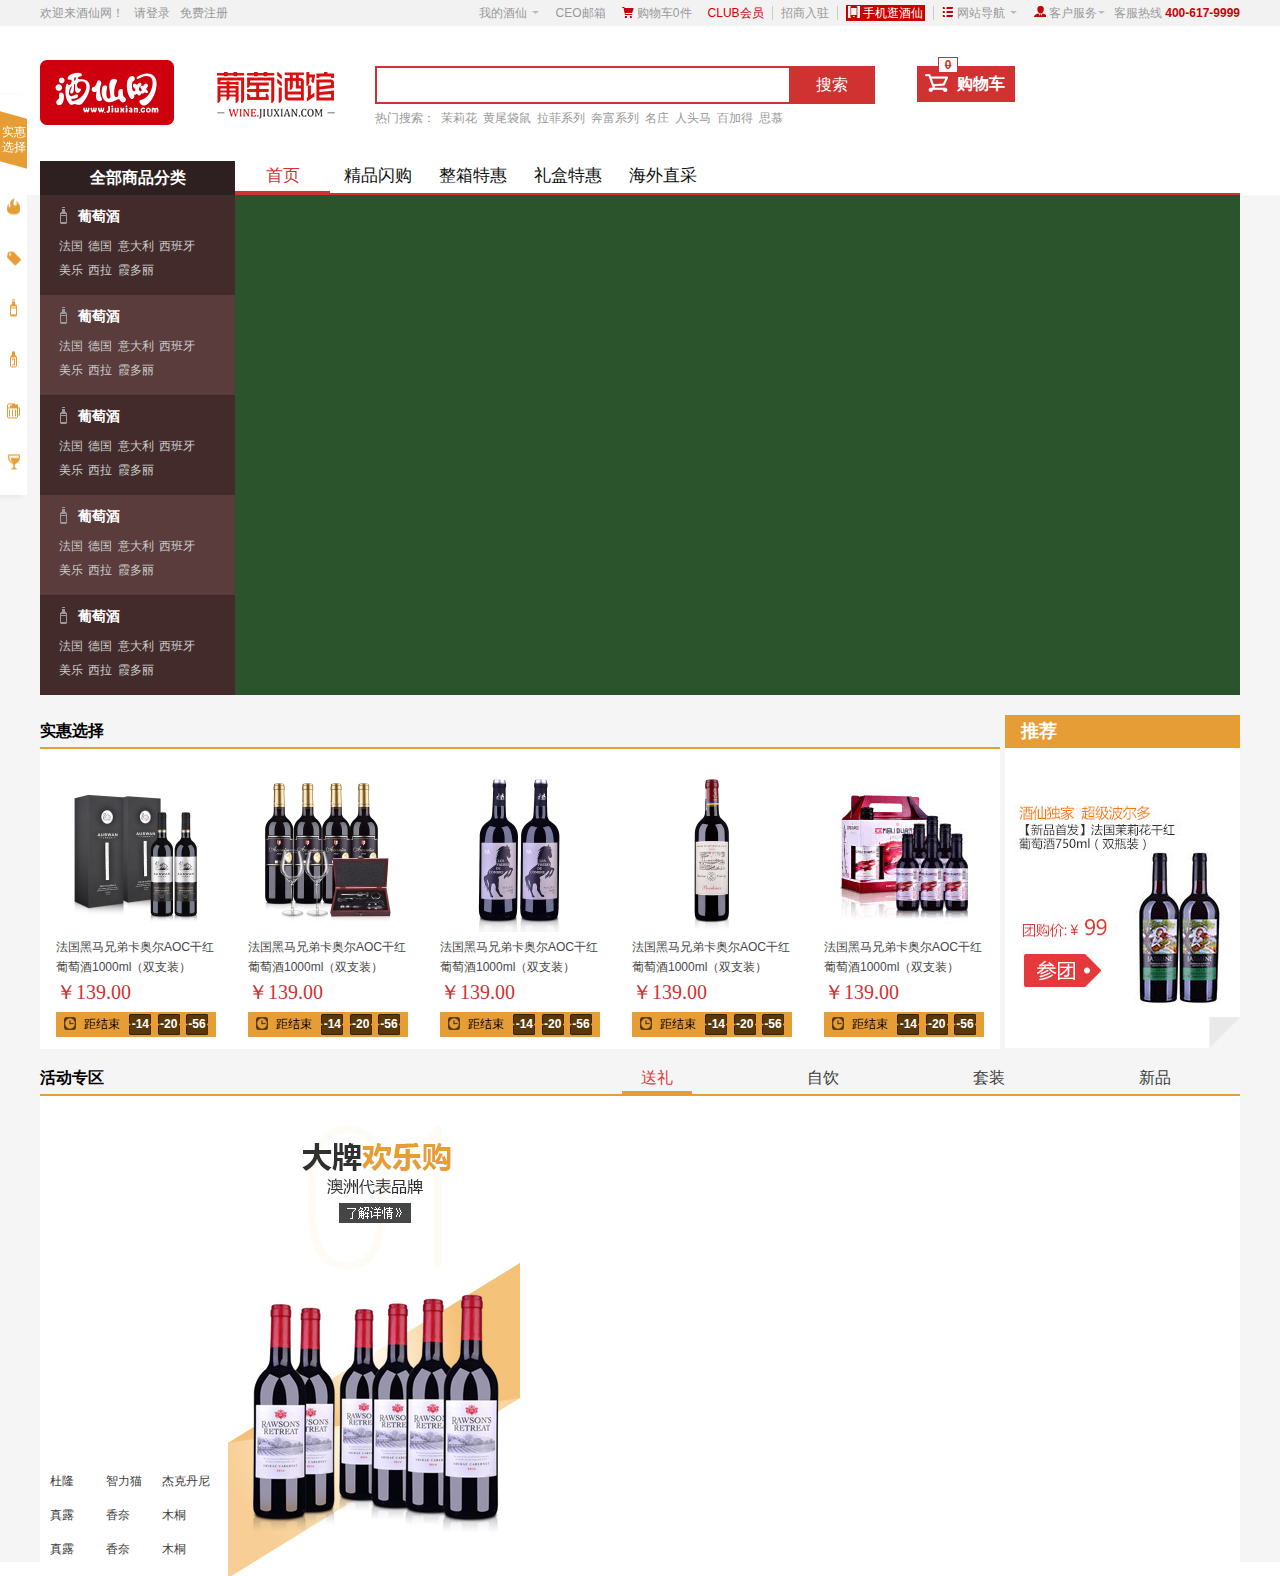
<file: index.html>
<!DOCTYPE HTML PUBLIC "-//W3C//DTD HTML 4.01 Transitional//EN"
        "http://www.w3.org/TR/html4/loose.dtd">
<html>
<head>
    <title>酒仙网、葡萄酒馆</title>
    <meta http-equiv="Content-Type" content="text/html; charset=UTF-8">
    <link href="css/basic.css" rel="stylesheet" type="text/css">
    <link href="css/home/index.css" rel="stylesheet" type="text/css">
    <style type="text/css">

    </style>
</head>
<body>


    <!--页头横条  start -->
    <div class="top-nav">
        <div class="top-nav-con">
            <div class="con-left">
                <p class="top-nav-font-col">欢迎来酒仙网！</p>
                <a href="" class="top-nav-font-col">请登录</a>
                <a href="" class="top-nav-font-col">免费注册</a>
            </div>
            <div class="con-right">
                <ul>
                    <li id="myjx-nav">
                        <a href="#" class="top-nav-font-col">我的酒仙 <i class="publicIcon1"></i></a>
                        <div id="myjx">
                            <ul>
                                <li class="clear"><a href="#" class="top-nav-font-col">我的订单</a></li>
                                <li class="clear"><a href="#" class="top-nav-font-col">物流跟踪</a></li>
                                <li class="clear"><a href="#" class="top-nav-font-col">我的优惠券</a></li>
                            </ul>
                        </div>
                    </li>
                    <li><a href="#" class="top-nav-font-col">CEO邮箱</a></li>
                    <li><a href="#" class="top-nav-font-col"><i class="publicIcon2"></i> 购物车0件</a></li>
                    <li><a href="#" class="top-nav-font-col top-red ">CLUB会员</a><s></s></li>
                    <li><a href="#" class="top-nav-font-col">招商入驻</a><s></s></li>
                    <li><a href="#" class="top-nav-font-col"><span class="bk-red" style="padding: 1px 2px"><i class="publicIcon3"></i> 手机逛酒仙</span></a><s></s></li>
                    <li><a href="#" class="top-nav-font-col"><i class="publicIcon4"></i> 网站导航 <i class="publicIcon5"></i></a></li>
                    <li><a href="#" class="top-nav-font-col"><i class="publicIcon6"></i> 客户服务<i class="publicIcon7"></i></a></li>
                    <li class="top-nav-font-col">客服热线 <span class="top-weight top-red">400-617-9999</span></li>
                </ul>
            </div>
        </div>
    </div>
    <script type="text/javascript">
        var oMyjxnav = document.getElementById("myjx-nav"),
            oMyjx = document.getElementById("myjx"),
            publicIcon1 = document.getElementsByClassName("publicIcon1")[0];
            oMyjxnav.onmouseover = function () {
                var _this = this;
                _this.style.background = "#ffffff";
                publicIcon1.style.transform = "rotate(180deg)";
                oMyjx.style.display = 'block';
                _this.onmouseout = function () {
                    _this.style.background = "#F2F2F2";
                    oMyjx.style.display = 'none';
                    publicIcon1.style.transform = "rotate(360deg)";
                }
            }
    </script>
    <!--页头横条 end  -->


     <!--导航、搜索  start -->
    <div class="nav-search">
        <div class="nav-container">

            <div class="brand-logo fL">
                <img src="images/home/logo.png" alt="logo">
            </div>

            <div class="website-name fL">
                <img src="images/home/wineLogo.png" alt="wine">
            </div>

            <div class="search-div fL">
                <form action="" class="searche-from">
                    <input name="" type="text" class="search-from-input fL" />
                    <input name="" type="submit" class="search-from-btn fL" value="搜索"/>
                </form>
                <div class="clear"></div>
                <div class="search-hot-nav">
                    <ul>
                        <li class="search-hot fL nav-search-font-col ">热门搜索：</li>
                        <li class="search-hot fL"><a href="" class="nav-search-font-col">茉莉花</a></li>
                        <li class="search-hot fL"><a href="" class="nav-search-font-col">黄尾袋鼠</a></li>
                        <li class="search-hot fL"><a href="" class="nav-search-font-col">拉菲系列</a></li>
                        <li class="search-hot fL"><a href="" class="nav-search-font-col">奔富系列</a></li>
                        <li class="search-hot fL"><a href="" class="nav-search-font-col">名庄</a></li>
                        <li class="search-hot fL"><a href="" class="nav-search-font-col">人头马</a></li>
                        <li class="search-hot fL"><a href="" class="nav-search-font-col">百加得</a></li>
                        <li class="search-hot fL"><a href="" class="nav-search-font-col">思慕</a></li>
                    </ul>
                </div>
            </div>

            <div class="shop-car fL">
                <i class="shop-car-icon fL"></i>
                <span class="shop-car-desc">购物车</span>
                <s class="shop-count">0</s>
            </div>


        </div>
    </div>
     <!--导航、搜索  end -->

    <!--carousel 展示区 start-->
    <div class="carousel-view">
        <div class="carousel-nav">
            <div class="nav-content">
                 <div class="commodity-type fL">
                     <h2>全部商品分类</h2>
                     <div class="commodity-type-content">
                         <ul>
                             <li>
                                 <div class="wine-hover-view">
                                     <h3><i class="wine-icon1"></i><span>葡萄酒</span></h3>
                                     <div class="wine-type">
                                         <p>
                                             <a href="">法国</a>
                                             <a href="">德国</a>
                                             <a href="">意大利</a>
                                             <a href="">西班牙</a>
                                         </p>
                                         <p>
                                             <a href="">美乐</a>
                                             <a href="">西拉</a>
                                             <a href="">霞多丽</a>
                                         </p>
                                     </div>
                                 </div>
                             </li>
                             <li>
                                 <div class="wine-hover-view" data-id="wine-hover-item1">
                                     <h3><i class="wine-icon1"></i><span>葡萄酒</span></h3>
                                     <div class="wine-type">
                                         <p>
                                             <a href="" class="">法国</a>
                                             <a href="">德国</a>
                                             <a href="">意大利</a>
                                             <a href="">西班牙</a>
                                         </p>
                                         <p>
                                             <a href="">美乐</a>
                                             <a href="">西拉</a>
                                             <a href="">霞多丽</a>
                                         </p>
                                     </div>
                                 </div>
                             </li>

                             <li>
                                 <div class="wine-hover-view">
                                     <h3><i class="wine-icon1"></i><span>葡萄酒</span></h3>
                                     <div class="wine-type">
                                         <p>
                                             <a href="">法国</a>
                                             <a href="">德国</a>
                                             <a href="">意大利</a>
                                             <a href="">西班牙</a>
                                         </p>
                                         <p>
                                             <a href="">美乐</a>
                                             <a href="">西拉</a>
                                             <a href="">霞多丽</a>
                                         </p>
                                     </div>
                                 </div>
                             </li>

                             <li>
                                 <div class="wine-hover-view">
                                     <h3><i class="wine-icon1"></i><span>葡萄酒</span></h3>
                                     <div class="wine-type">
                                         <p>
                                             <a href="">法国</a>
                                             <a href="">德国</a>
                                             <a href="">意大利</a>
                                             <a href="">西班牙</a>
                                         </p>
                                         <p>
                                             <a href="">美乐</a>
                                             <a href="">西拉</a>
                                             <a href="">霞多丽</a>
                                         </p>
                                     </div>
                                 </div>
                             </li>

                             <li>
                                 <div class="wine-hover-view">
                                     <h3><i class="wine-icon1"></i><span>葡萄酒</span></h3>
                                     <div class="wine-type">
                                         <p>
                                             <a href="">法国</a>
                                             <a href="">德国</a>
                                             <a href="">意大利</a>
                                             <a href="">西班牙</a>
                                         </p>
                                         <p>
                                             <a href="">美乐</a>
                                             <a href="">西拉</a>
                                             <a href="">霞多丽</a>
                                         </p>
                                     </div>
                                 </div>
                             </li>
                         </ul>
                     </div> <!-- .commodity-type-content -->
                 </div> <!--  .commodity-type  -->
                <div class="wine-hover-item" id="wine-hover-item1">
                    <div class="item-view">
                        <h4>品种</h4>
                        <p>
                            <a href="">白兰地</a>
                            <a href="">威士忌</a>
                            <a href="">朗姆酒</a>
                            <a href="">美乐</a>
                            <a href="">西拉</a>
                            <a href="">霞多丽</a>
                            <a href="">美乐</a>
                            <a href="">西拉</a>
                            <a href="">霞多丽</a>
                            <a href="">美乐</a>
                            <a href="">西拉</a>
                            <a href="">霞多丽</a>
                            <a href="">美乐</a>
                        </p>
                    </div>
                    <div class="item-view">
                        <h4>品种</h4>
                        <p>
                            <a href="">白兰地</a>
                            <a href="">威士忌</a>
                            <a href="">朗姆酒</a>
                            <a href="">美乐</a>
                            <a href="">西拉</a>
                            <a href="">霞多丽</a>
                            <a href="">美乐</a>
                            <a href="">西拉</a>
                            <a href="">霞多丽</a>
                            <a href="">美乐</a>
                            <a href="">西拉</a>
                            <a href="">霞多丽</a>
                            <a href="">美乐</a>
                        </p>
                    </div>
                    <div class="item-view">
                        <h4>品种</h4>
                        <p>
                            <a href="">白兰地</a>
                            <a href="">威士忌</a>
                            <a href="">朗姆酒</a>
                            <a href="">美乐</a>
                            <a href="">西拉</a>
                            <a href="">霞多丽</a>
                            <a href="">美乐</a>
                            <a href="">西拉</a>
                            <a href="">霞多丽</a>
                            <a href="">美乐</a>
                            <a href="">西拉</a>
                            <a href="">霞多丽</a>
                            <a href="">美乐</a>
                        </p>
                    </div>
                </div>
                <!--<div class="wine-hover-item"></div>-->
                <!--<div class="wine-hover-item"></div>-->
                <!--<div class="wine-hover-item"></div>-->
                <!--<div class="wine-hover-item"></div>-->

                <ul class="nav-channel fL">
                    <li class="channel-item fL"><a href="" class="channel-active" >首页</a></li>
                    <li class="channel-item fL"><a href="">精品闪购</a></li>
                    <li class="channel-item fL"><a href="">整箱特惠</a></li>
                    <li class="channel-item fL"><a href="">礼盒特惠</a></li>
                    <li class="channel-item fL"><a href="">海外直采</a></li>
                </ul>
            </div>
        </div>
    </div>

    <div class="web-main" id="webMain">

        <!--轮播图  banner start-->
        <div class="banner-box" id="bannerBox">

        </div>
        <!--轮播图  banner  end -->

        <!--楼层导航 start -->
        <div class="nav-fix-floor" id="fixFloor">
            <ul>
                <li class="floor-one">
                    <a class="floor-desc-one" href="#">实惠选择</a>
                    <i class="floor-one"></i>
                </li>
                <li class="floor-two">
                    <a class="floor-desc-two" href="#">活动专区</a>
                    <i class="floor-two"></i>
                </li>
                <li class="floor-three">
                    <a class="floor-desc-three" href="#">品牌</a>
                    <i class="floor-three"></i>
                </li>
                <li class="floor-four">
                    <a class="floor-desc-four" href="#">葡萄酒</a>
                    <i class="floor-four"></i>
                </li>
                <li class="floor-five">
                    <a class="floor-desc-five" href="#">酒具</a>
                    <i class="floor-five"></i>
                </li>
                <li class="floor-six">
                    <a class="floor-desc-six" href="#">洋酒</a>
                    <i class="floor-six"></i>
                </li>
                <li class="floor-seven">
                    <a class="floor-desc-seven" href="#">啤酒</a>
                    <i class="floor-seven"></i>
                </li>
            </ul>
        </div>
        <!--楼层导航 end -->

        <!--实惠区  start -->
        <div class="sh-main" id="shMain">

            <div class="sh-left">
                <h3>实惠选择</h3>
                <div class="sh-view">
                    <ul>
                        <li class="fL">
                            <div class="pic">
                                <img src="images/home/sh-view1.jpg" alt="">
                            </div>
                            <div class="wine-name">
                                <a href="" title="法国黑马兄弟卡奥尔AOC干红葡萄酒1000ml（双支装）">
                                    法国黑马兄弟卡奥尔AOC干红葡萄酒1000ml（双支装）
                                </a>
                            </div>
                            <div class="wine-price">
                                ￥139.00
                            </div>
                            <div class="wine-count-down" >
                                <div class="count">
                                    <i cass="cd"></i>
                                    <span>距结束</span>
                                    <b class="h"><s class="hh"></s></b>
                                    <b class="m"><s class="mm"></s></b>
                                    <b class="s"><s class="ss"></s></b>
                                </div>
                                <div class="btn-buy" style="display: none" >
                                    立即购买
                                </div>
                            </div>
                        </li>

                        <li class="fL">
                            <div class="pic">
                                <img src="images/home/sh-view2.jpg" alt="">
                            </div>
                            <div class="wine-name">
                                <a href="" title="法国黑马兄弟卡奥尔AOC干红葡萄酒1000ml（双支装）">
                                    法国黑马兄弟卡奥尔AOC干红葡萄酒1000ml（双支装）
                                </a>
                            </div>
                            <div class="wine-price">
                                ￥139.00
                            </div>
                            <div class="wine-count-down">
                                <div class="count">
                                    <i cass="cd"></i>
                                    <span>距结束</span>
                                    <b class="h"><s class="hh"></s></b>
                                    <b class="m"><s class="mm"></s></b>
                                    <b class="s"><s class="ss"></s></b>
                                </div>
                                <div class="btn-buy" style="display: none" >
                                    立即购买
                                </div>
                            </div>
                        </li>

                        <li class="fL">
                            <div class="pic">
                                <img src="images/home/sh-view3.jpg" alt="">
                            </div>
                            <div class="wine-name">
                                <a href="" title="法国黑马兄弟卡奥尔AOC干红葡萄酒1000ml（双支装）">
                                    法国黑马兄弟卡奥尔AOC干红葡萄酒1000ml（双支装）
                                </a>
                            </div>
                            <div class="wine-price">
                                ￥139.00
                            </div>
                            <div class="wine-count-down">
                                <div class="count">
                                    <i cass="cd"></i>
                                    <span>距结束</span>
                                    <b class="h"><s class="hh"></s></b>
                                    <b class="m"><s class="mm"></s></b>
                                    <b class="s"><s class="ss"></s></b>
                                </div>
                                <div class="btn-buy" style="display: none" >
                                    立即购买
                                </div>
                            </div>
                        </li>

                        <li class="fL">
                            <div class="pic">
                                <img src="images/home/sh-view4.jpg" alt="">
                            </div>
                            <div class="wine-name">
                                <a href="" title="法国黑马兄弟卡奥尔AOC干红葡萄酒1000ml（双支装）">
                                    法国黑马兄弟卡奥尔AOC干红葡萄酒1000ml（双支装）
                                </a>
                            </div>
                            <div class="wine-price">
                                ￥139.00
                            </div>
                            <div class="wine-count-down">
                                <div class="count">
                                    <i cass="cd"></i>
                                    <span>距结束</span>
                                    <b class="h"><s class="hh"></s></b>
                                    <b class="m"><s class="mm"></s></b>
                                    <b class="s"><s class="ss"></s></b>
                                </div>
                                <div class="btn-buy" style="display: none" >
                                    立即购买
                                </div>
                            </div>
                        </li>
                        <li class="fL">
                            <div class="pic">
                                <img src="images/home/sh-view5.jpg" alt="">
                            </div>
                            <div class="wine-name">
                                <a href="" title="法国黑马兄弟卡奥尔AOC干红葡萄酒1000ml（双支装）">
                                    法国黑马兄弟卡奥尔AOC干红葡萄酒1000ml（双支装）
                                </a>
                            </div>
                            <div class="wine-price">
                                ￥139.00
                            </div>
                            <div class="wine-count-down">
                                <div class="count">
                                    <i cass="cd"></i>
                                    <span>距结束</span>
                                    <b class="h"><s class="hh"></s></b>
                                    <b class="m"><s class="mm"></s></b>
                                    <b class="s"><s class="ss"></s></b>
                                </div>
                                <div class="btn-buy" style="display: none" >
                                    立即购买
                                </div>
                            </div>
                        </li>

                    </ul>
                </div>
            </div>
            <div class="sh-right">
                <h3>推荐</h3>
                <div class="tj-view">
                    <img src="images/home/sh-view6.jpg" alt="特卖">
                </div>
            </div>
        </div>
        <script type="text/javascript">

            var oMain = document.getElementById("shMain");
            var arrDown =  oMain.getElementsByClassName("wine-count-down");
            for (var i = 0 ;i <arrDown.length ; i++) {
                arrDown[i].onmouseover = function () {
                    var _this = this;
                    var arrDinv = _this.getElementsByTagName("div");
                    console.log(arrDinv);
                    arrDinv[0].style.display = "none";
                    arrDinv[1].style.display = "block";

                    _this.onmouseout = function () {
                        arrDinv[1].style.display = "none";
                        arrDinv[0].style.display = "block";
                    }
                }
            }

            window.onload = function (ev) {
                autoTime();
            }
            function autoTime () {
                var hh = document.getElementsByClassName("hh");
                var mm = document.getElementsByClassName("mm");
                var ss = document.getElementsByClassName("ss");

                var endTime = new Date("2018,4/2,00:00:00");
                var nowTime = new Date();
                var leftTime = parseInt((endTime.getTime() - nowTime.getTime())/1000);
                var d = parseInt(leftTime/(24 * 60 * 60 ));
                var h = parseInt(leftTime/(60*60) % 24);
                var m = parseInt(leftTime/60 % 60);
                var s = parseInt(leftTime%60);


                for (var i=0; i < hh.length ; i++) {
                    hh[i].innerHTML = h;
                    mm[i].innerHTML = m;
                    ss[i].innerHTML = s;
                };
                if ( leftTime <= 0 ) {
                    hh[i].innerHTML = "00";
                    mm[i].innerHTML = "00";
                    ss[i].innerHTML = "00";
                }else {
                    setTimeout( autoTime , 500 );
                };
            }
        </script>
        <!--实惠区 end-->

        <!--活动区 start -->
        <div class="hd-main" id="hdMain">
           <div class="hd-nav">
               <div class="border-div">
               <h3>活动专区</h3>
               <div class="nav-group fR">
                   <ul>
                       <li class="nav-item fL"><a href="#" class="item-active">送礼</a></li>
                       <li class="nav-item fL"><a href="">自饮</a></li>
                       <li class="nav-item fL"><a href="">套装</a></li>
                       <li class="nav-item fL"><a href="">新品</a></li>
                   </ul>
               </div>
               </div>
               <div class="hd-view">
                   <div class="hd-first fL">
                       <div class="carousel">

                       </div>
                       <div class="hd-brand">
                           <p><a href="">杜隆</a><a href="">智力猫</a><a href="">杰克丹尼</a></p>
                           <p><a href="">真露</a><a href="">香奈</a><a href="">木桐</a></p>
                           <p><a href="">真露</a><a href="">香奈</a><a href="">木桐</a></p>
                       </div>
                   </div>
                   <div class="hd-two fL">
                       <div class="brand">
                            <img src="images/home/hd-1.jpg" alt="brand">
                       </div>
                       <div class="brand-type">

                       </div>
                   </div>
               </div>
           </div>
        </div>
        <!--活动区 end -->

    </div>
    <script type="text/javascript">
        
        var arrWineMenu = document.getElementsByClassName("wine-hover-view");
        for (var i=0 ; i < arrWineMenu.length; i++ ) {

            arrWineMenu[i].onmouseover = function () {

                var _this = this;
                var oH3 = _this.getElementsByTagName("h3")[0],
                    arrA = _this.getElementsByTagName("a"),
                    val = _this.getAttribute("data-id"),
                    item = document.getElementById(val);


                item.style.display = "block";
                _this.style.backgroundColor = "#ffffff";
                oH3.style.color = "#0f0f0f";
                for(var j=0 ; j<arrA.length; j++){
                    arrA[j].style.color = "#0f0f0f";
                }
                var istrue = false;

                _this.onmouseout = function () {
                    item.onmouseenter = function () {
                        istrue = true;
                        item.onmouseleave = function () {
                            restore (oH3 , arrA, item, _this );
                        }
                    }

                    if (!istrue) {
                        restore (oH3 , arrA, item, _this );
                    }

                }
            }
        }

        function restore (oH3 , arrA , item , _this) {
            oH3.style.color = "#ffffff";
            for(var j=0 ; j<arrA.length; j++){
                arrA[j].style.color = "#CCCCCC";
            }
            item.style.display = "none";
            _this.style.backgroundColor = "";
        }
    </script>
    <!--carousel 展示区 end-->


</body>
</html>
</file>
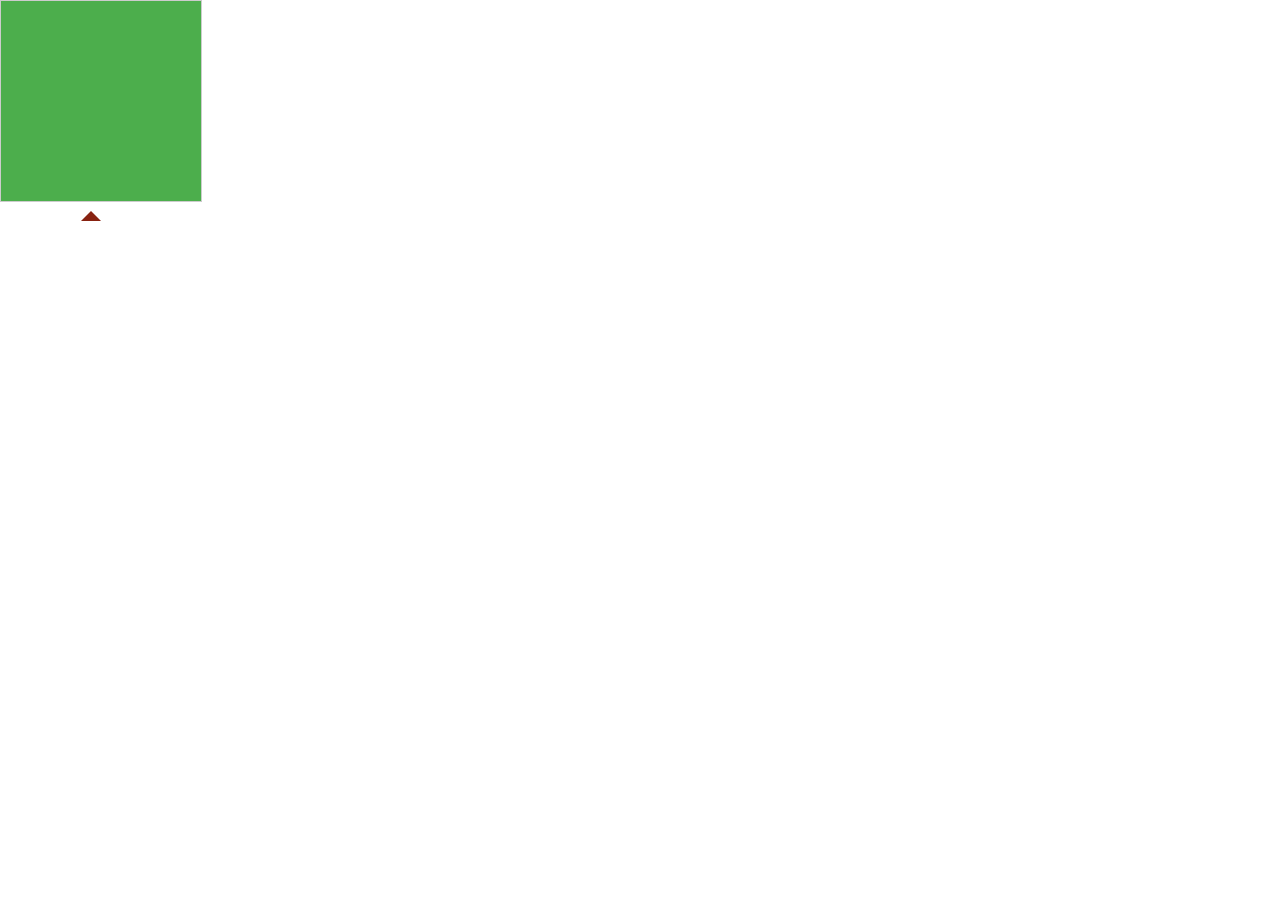
<file: css写三角形.html>
<!DOCTYPE HTML PUBLIC "-//W3C//DTD HTML 4.01 Transitional//EN"
        "http://www.w3.org/TR/html4/loose.dtd">
<html>
<head>
    <title>css实现三角形，兼容IE6</title>
    <meta http-equiv="Content-Type" content="text/html; charset=UTF-8">
    <link href="css/basic.css" rel="stylesheet" type="text/css">
    <style type="text/css">
        #div1{ width:200px; height: 200px; border: 1px solid #cccccc;
            background: #4cae4c;position: relative;

        }

        #div1::after {
            position: absolute;
            height: 0;
            width: 0;
            content: "";
            top: 200px;
            left: 85px;
            bottom: 0;
            margin-left: -5px;
            border: 10px solid transparent;
            /* ie6 不兼容 transparent 把边框都设置为透明，
            然后让底部的边框为其他颜色 就会显示为三角形*/
            border-bottom-color: #821;
            overflow:hidden;

            /* 兼容IE6 */
            _border: 10px solid #ffffff;
            _border-bottom-color: #821;
            /* 兼容IE6 */

        }
    </style>
</head>
<body>

    <div id="div1">
    </div>
</body>
</html>
</file>
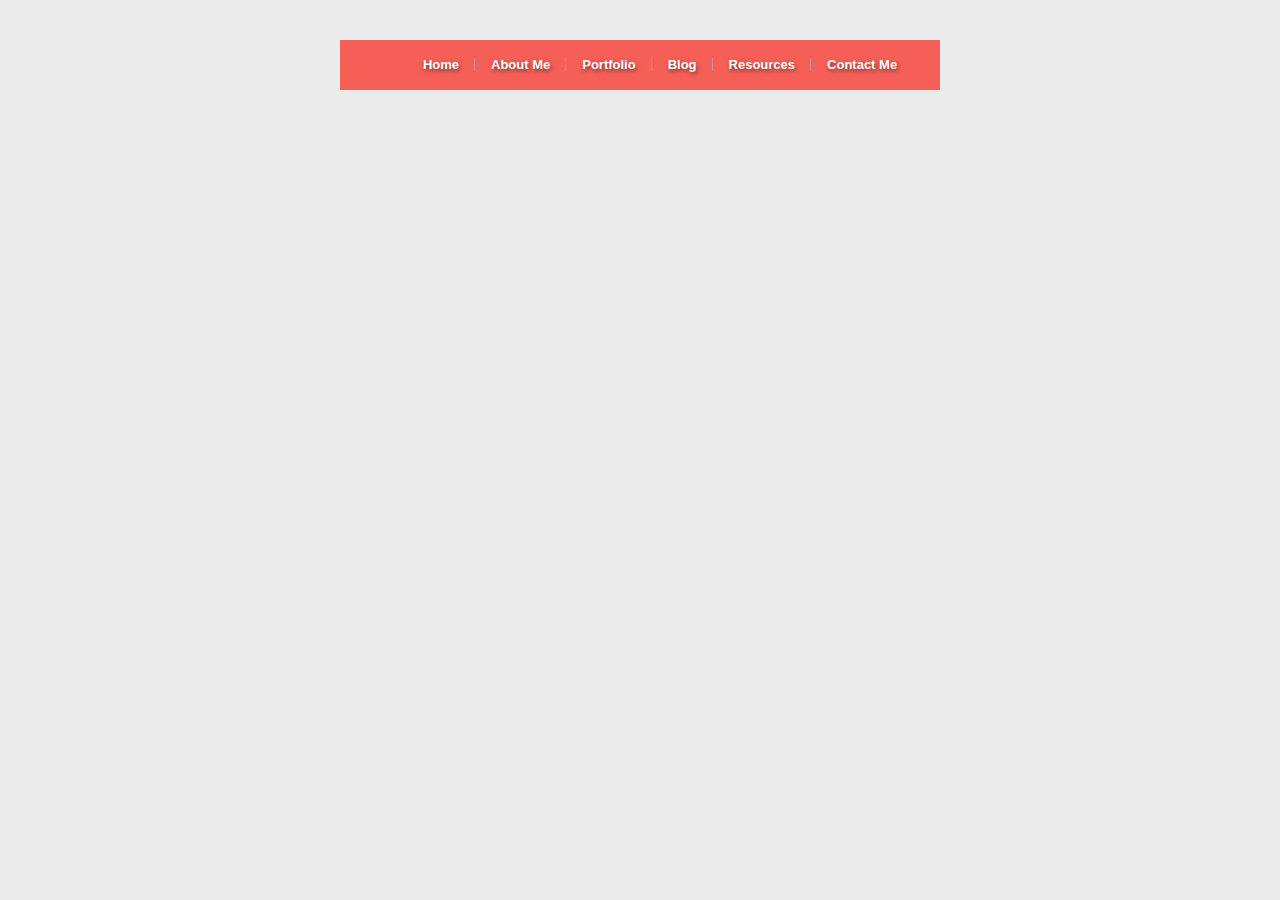
<file: nav.html>
<!doctype html>
<html lang="en">
<head>
    <meta charset="UTF-8">
    <title>CSS制作立体导航</title>
    <link rel="stylesheet" href="http://www.w3cplus.com/demo/css3/base.css">
    <style>
        body{
            background: #ebebeb;
        }
        .nav{
            width:560px;
            height: 50px;
            font:bold 0/50px Arial;
            text-align:center;
            margin:40px auto 0;
            background: #f65f57;
            /*制作圆*/

            /*制作导航立体风格*/

        }
        .nav a{
            display: inline-block;
            -webkit-transition: all 0.2s ease-in;
            -moz-transition: all 0.2s ease-in;
            -o-transition: all 0.2s ease-in;
            -ms-transition: all 0.2s ease-in;
            transition: all 0.2s ease-in;
        }
        .nav a:hover{
            -webkit-transform:rotate(10deg);
            -moz-transform:rotate(10deg);
            -o-transform:rotate(10deg);
            -ms-transform:rotate(10deg);
            transform:rotate(10deg);
        }

        .nav li{
            position:relative;
            display:inline-block;
            padding:0 16px;
            font-size: 13px;
            text-shadow:1px 2px 4px rgba(0,0,0,.5);
            list-style: none outside none;
        }
        /*使用伪元素制作导航列表项分隔线*/
        .nav li:after {
            position: absolute;
            width: 1px;
            height: 13px;
            top: 18px;
            right: 0;
            content: "";
            background: linear-gradient(to right, rgba(255,255,255,.5), grey) no-repeat center/1px 15px;

        }

        .nav li:last-child:after {
            background: none;
        }

        /*删除第一项和最后一项导航分隔线*/

        .nav a,
        .nav a:hover{
            color:#fff;
            text-decoration: none;
        }

        a[class$="aa"] {
            color: #0f0f0f;
        }

    </style>
</head>
<body>
<ul class="nav">
    <li><a href="" class="aass">Home</a></li>
    <li><a href="" class="aadd">About Me</a></li>
    <li><a href="">Portfolio</a></li>
    <li><a href="">Blog</a></li>
    <li><a href="">Resources</a></li>
    <li><a href="">Contact Me</a></li>
</ul>
</body>
</html>
</file>
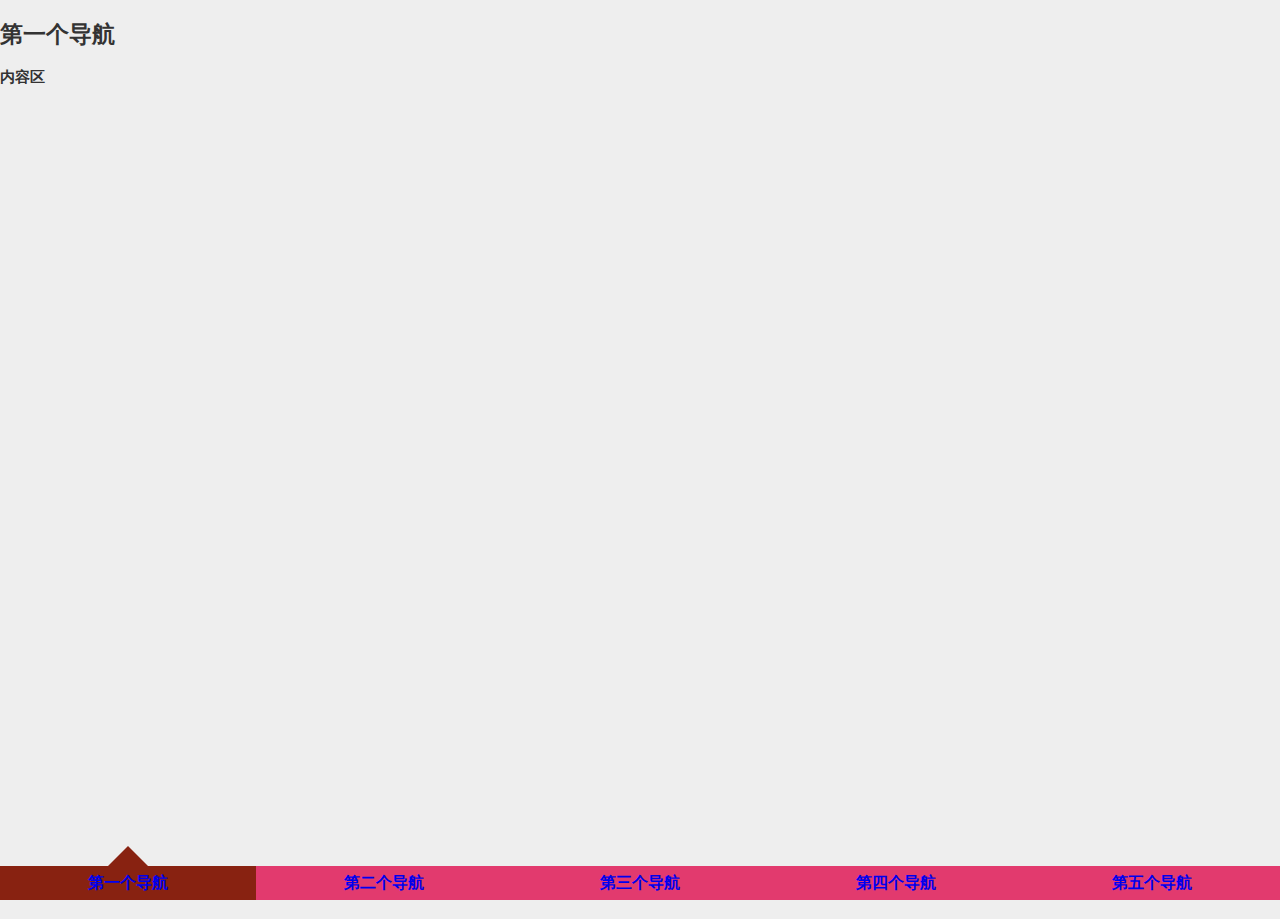
<file: pinghua.html>
<!DOCTYPE HTML PUBLIC "-//W3C//DTD HTML 4.01 Transitional//EN"
        "http://www.w3.org/TR/html4/loose.dtd">
<html>
<head>
    <title>css3平滑</title>
    <meta http-equiv="Content-Type" content="text/html; charset=UTF-8">
    <style type="text/css">
        body {
            background-color: #eeeeee;
            font-weight: bolder;
            font-size: 15px;
            color:#333333;
            overflow: hidden;
            -webkit-font-smoothing: antialiased;
        }

        a {
            text-decoration: none;

        }
        .clr {
            width: 0;
            height: 0;
            overflow:hidden;
            clear:both;
            padding:0;
            margin:0;
        }

        .st-container {
            width: 100%;
            height: 100%;
            top:0;
            left:0;
            position: absolute;
        }


        .st-container > input ,
        .st-container > a {
            width:20%;
            height:34px;
            line-height: 34px;
            position: fixed;
            bottom:0;
        }


        .st-container > input {
            opacity:0;
            z-index:1000;

        }



        .st-container > a {
            z-index:10;
            font-size:16px;
            font-weight:700;
            text-align:center;
            background: #e23a6e;

        }

        #st-control-1 , #st-control-1 + a{
            left: 0%;
        }
        #st-control-2 , #st-control-2 + a{
            left: 20%;
        }
        #st-control-3 , #st-control-3 + a{
            left: 40%;
        }
        #st-control-4 , #st-control-4 + a{
            left: 60%;
        }
        #st-control-5 , #st-control-5 + a{
            left: 80%;
        }


        .st-container input:checked  + a ,
        .st-container input:checked:hover  + a
        {
            background: #821;
        }

        .st-container input:checked  + a:after {
            content: "";
            width: 0;
            height:0;
            overflow:hidden;
            border: 20px solid transparent;
            border-bottom-color: #821;
            position: absolute;
            bottom: 100%;
            left:50%;
            margin-left: -20px;
        }

        .st-container > input:hover + a{
            background: #821134;
        }

        .st-scroll,
        .st-panel {
            width:100%;
            height: 100%;
            position:relative;

        }




    </style>
</head>
<body>

<div class="container">
    <div class="st-container">

        <!--nav begin-->
        <input type="radio" name="radio-set" checked="checked" id="st-control-1">
        <a href="#st-control-1">第一个导航</a>
        <input type="radio" name="radio-set" id="st-control-2">
        <a href="#st-control-2">第二个导航</a>
        <input type="radio" name="radio-set" id="st-control-3">
        <a href="#st-control-3">第三个导航</a>
        <input type="radio" name="radio-set" id="st-control-4">
        <a href="#st-control-4">第四个导航</a>
        <input type="radio" name="radio-set" id="st-control-5">
        <a href="#st-control-5">第五个导航</a>
        <!--nav end-->

        <div class="st-scroll">
           <section class="st-panel" id="st-control-1">
                <div class="st-desc" data-icon="H"></div>
                <h2>第一个导航</h2>
                <p>内容区</p>
           </section>
        </div>

    </div>
</div>

</body>
</html>
</file>
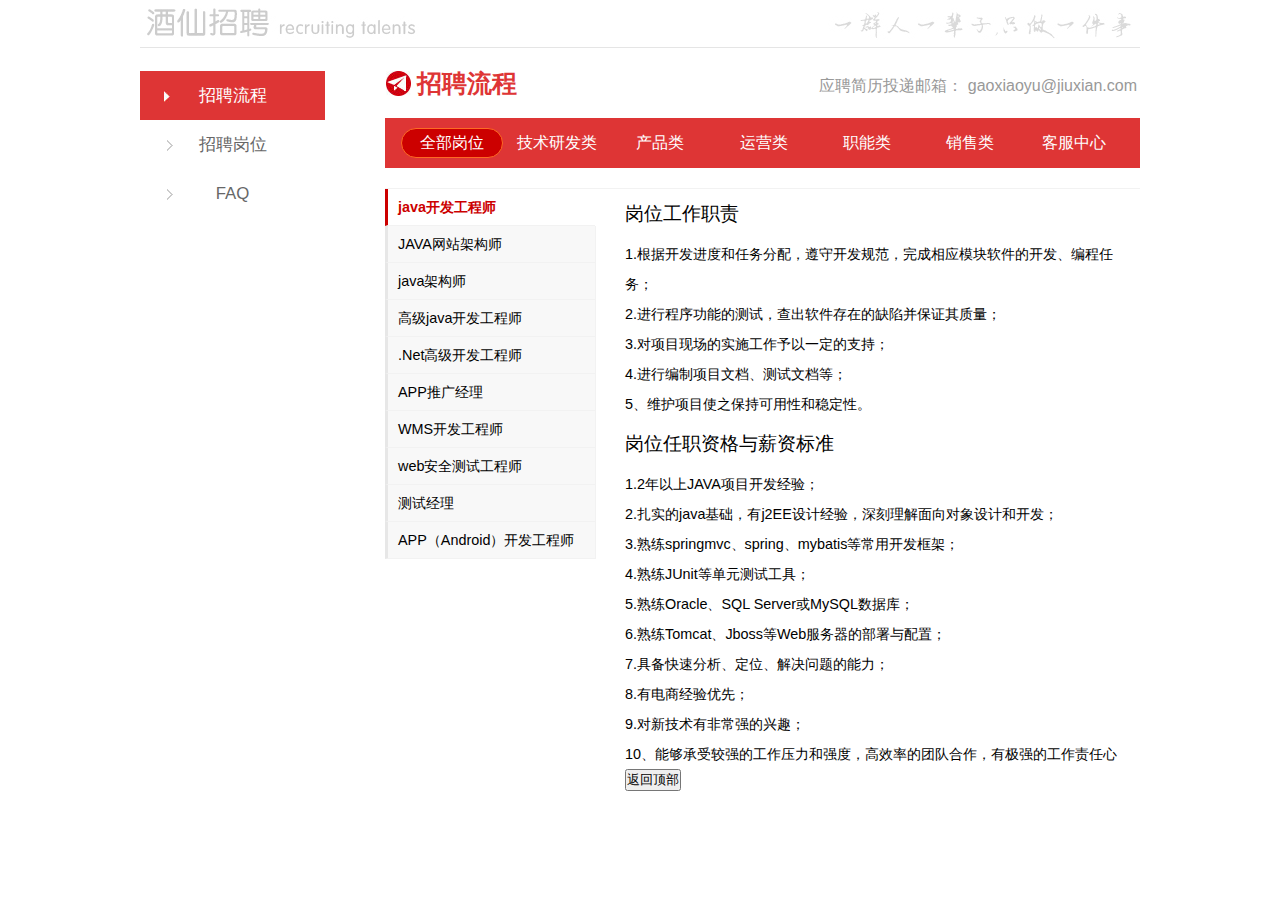
<file: position.html>
<!DOCTYPE HTML PUBLIC "-//W3C//DTD HTML 4.01 Transitional//EN"
        "http://www.w3.org/TR/html4/loose.dtd">
<html>
<head>
    <title>酒仙网、葡萄酒馆</title>
    <meta http-equiv="Content-Type" content="text/html; charset=UTF-8">
    <link href="css/basic.css" rel="stylesheet" type="text/css">
    <link href="css/home/position.css" rel="stylesheet" type="text/css">
    <style type="text/css">

    </style>
</head>
<body>

    <div id="positionMain">
        <div class="main">

            <!--topPic start -->
            <div id="pos-topPic">
            </div>
            <!--topPic end -->



            <div id="pos-menu">

                <!--left-menu start -->
                <div class="pos-left fL">
                    <ul>
                        <li class="left-item select"><a href="">招聘流程</a></li>
                        <li class="left-item "><a href="">招聘岗位</a></li>
                        <li class="left-item"><a href="">FAQ</a></li>
                    </ul>
                </div>

                <!--left-menu end -->

                <!--pos-right start-->
                <!--<div class="pos-right fL">-->
                    <!--<div class="r-title">-->
                        <!--<span class="icon-img"></span>-->
                        <!--<h5>招聘流程</h5>-->
                    <!--</div>-->
                    <!--<div class="r-content">-->
                    <!--</div>-->
                <!--</div>-->
                <!--pos-right start-->

                <div class="pos-right fL">
                    <div class="r-title">
                        <span class="icon-img"></span>
                        <h5>招聘流程<span class="r-email fR">应聘简历投递邮箱： gaoxiaoyu@jiuxian.com</span></h5>
                    </div>
                    <div class="r-nav">
                        <a href="" class="active">全部岗位</a>
                        <a href="">技术研发类</a>
                        <a href="">产品类</a>
                        <a href="">运营类</a>
                        <a href="">职能类</a>
                        <a href="">销售类</a>
                        <a href="">客服中心</a>
                    </div>
                    <div id="zp-view">
                            <ul>
                                <li class="zp-active" >java开发工程师</li>
                                <li>JAVA网站架构师</li>
                                <li>java架构师</li>
                                <li>高级java开发工程师</li>
                                <li>.Net高级开发工程师</li>
                                <li>APP推广经理</li>
                                <li>WMS开发工程师</li>
                                <li>web安全测试工程师</li>
                                <li>测试经理</li>
                                <li>APP（Android）开发工程师</li>
                            </ul>
                            <div class="zp-right">
                                <div class="jd on">
                                    <div class="posHeadline">岗位工作职责</div>
                                    <p>1.根据开发进度和任务分配，遵守开发规范，完成相应模块软件的开发、编程任务；</p>
                                    <p>2.进行程序功能的测试，查出软件存在的缺陷并保证其质量；</p>
                                    <p>3.对项目现场的实施工作予以一定的支持；</p>
                                    <p>4.进行编制项目文档、测试文档等；</p>
                                    <p>5、维护项目使之保持可用性和稳定性。</p>
                                    <div class="posHeadline">岗位任职资格与薪资标准</div>
                                    <p>1.2年以上JAVA项目开发经验；</p>
                                    <p>2.扎实的java基础，有j2EE设计经验，深刻理解面向对象设计和开发；</p>
                                    <p>3.熟练springmvc、spring、mybatis等常用开发框架；</p>
                                    <p>4.熟练JUnit等单元测试工具；</p>
                                    <p>5.熟练Oracle、SQL Server或MySQL数据库；</p>
                                    <p>6.熟练Tomcat、Jboss等Web服务器的部署与配置；</p>
                                    <p>7.具备快速分析、定位、解决问题的能力；</p>
                                    <p>8.有电商经验优先；</p>
                                    <p>9.对新技术有非常强的兴趣；</p>
                                    <p>10、能够承受较强的工作压力和强度，高效率的团队合作，有极强的工作责任心</p>

                                    <div>
                                        <button id="back-top">返回顶部</button>
                                    </div>
                                </div>
                            </div>
                            <div class="clear"></div>
                        </div>

                    </div>
                </div>



            </div>

        </div>
    </div>



    <script  src="js/jquery-3.3.1.js"></script>

    <script type="text/javascript" src="js/backtop.js"></script>
    <script type="text/javascript">

        var oBack = document.getElementById("back-top");

        oBack.onclick = function () {
            $.backtop({time : 10000 ,type:"move"});
        }
    </script>
</body>
</html>
</file>
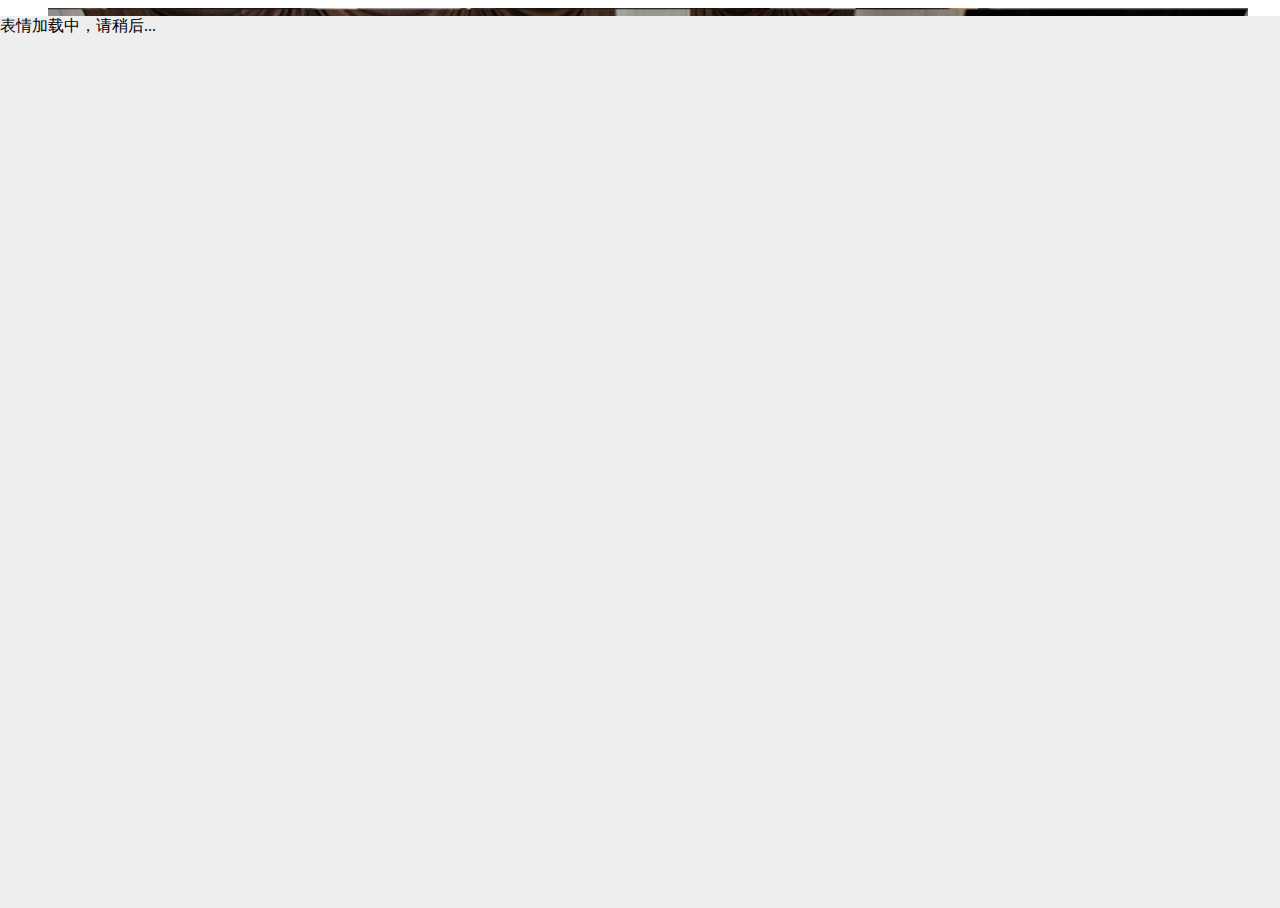
<file: preloading.html>
<!DOCTYPE HTML PUBLIC "-//W3C//DTD HTML 4.01 Transitional//EN"
        "http://www.w3.org/TR/html4/loose.dtd">
<html>
<head>
    <title>图片预加载</title>
    <meta http-equiv="Content-Type" content="text/html; charset=UTF-8">
    <style type="text/css">

        html , body {
            width: 100%;
            height:100%;
        }

        *::selection {
            background: none;
        }

        #imgBox {
            text-align: center;
        }
        .btn {
            display: inline-block;
            height: 30px;
            line-height: 30px;
            padding: 0 10px;
            border:1px solid #ccc;
            color: #333;
            text-decoration: none;
        }


        .loading {
            position: fixed;
            top:0;
            left: 0;
            width:100%;
            height: 100%;
            background: #eeeeee;

        }
        .progress {
            font-size: 30px;
            text-align: center;
            margin-top: 300px;
        }

        .none {
            display:  none;
        }
    </style>
</head>
<body>

    <div id="imgBox">
        <img id="img" src="images/loading/1.jpg" alt="" width="1200px" height="800px">
        <p>
            <a href="javascript:void(0);" class="btn" data-control="prev">上一张</a>
            <a href="javascript:void(0);" class="btn" data-control="next">下一张</a>
        </p>
    </div>

    <div class="loading none">
        <p class="progress">0%</p>
    </div>


    <a href="javascript:void(0)" id="face-btn">表情</a>
    <div class="panel">
        <p class="loading">表情加载中，请稍后...</p>
        <!--<ul class="list-group">
            <li class="list-group-item"><img src="<face/QQ/1.gif" alt=""></li>
            <li class="list-group-item"><img src="<face/QQ/2.gif" alt=""></li>
            <li class="list-group-item"><img src="<face/QQ/3.gif" alt=""></li>
            <li class="list-group-item"><img src="<face/QQ/4.gif" alt=""></li>
            <li class="list-group-item"><img src="<face/QQ/5.gif" alt=""></li>
            <li class="list-group-item"><img src="<face/QQ/6.gif" alt=""></li>
            <li class="list-group-item"><img src="<face/QQ/7.gif" alt=""></li>
            <li class="list-group-item"><img src="<face/QQ/8.gif" alt=""></li>
            <li class="list-group-item"><img src="<face/QQ/9.gif" alt=""></li>
            <li class="list-group-item"><img src="<face/QQ/10.gif" alt=""></li>
            <li class="list-group-item"><img src="<face/QQ/11.gif" alt=""></li>
            <li class="list-group-item"><img src="<face/QQ/12.gif" alt=""></li>
            <li class="list-group-item"><img src="<face/QQ/13.gif" alt=""></li>
            <li class="list-group-item"><img src="<face/QQ/14.gif" alt=""></li>
            <li class="list-group-item"><img src="<face/QQ/15.gif" alt=""></li>
            <li class="list-group-item"><img src="<face/QQ/16.gif" alt=""></li>
            <li class="list-group-item"><img src="<face/QQ/17.gif" alt=""></li>
            <li class="list-group-item"><img src="<face/QQ/18.gif" alt=""></li>
            <li class="list-group-item"><img src="<face/QQ/19.gif" alt=""></li>
            <li class="list-group-item"><img src="<face/QQ/20.gif" alt=""></li>
            <li class="list-group-item"><img src="<face/QQ/21.gif" alt=""></li>
            <li class="list-group-item"><img src="<face/QQ/22.gif" alt=""></li>
            <li class="list-group-item"><img src="<face/QQ/23.gif" alt=""></li>
            <li class="list-group-item"><img src="<face/QQ/24.gif" alt=""></li>
            <li class="list-group-item"><img src="<face/QQ/25.gif" alt=""></li>
            <li class="list-group-item"><img src="<face/QQ/26.gif" alt=""></li>
            <li class="list-group-item"><img src="<face/QQ/27.gif" alt=""></li>
            <li class="list-group-item"><img src="<face/QQ/28.gif" alt=""></li>
            <li class="list-group-item"><img src="<face/QQ/29.gif" alt=""></li>
            <li class="list-group-item"><img src="<face/QQ/30.gif" alt=""></li>
            <li class="list-group-item"><img src="<face/QQ/31.gif" alt=""></li>
            <li class="list-group-item"><img src="<face/QQ/32.gif" alt=""></li>
            <li class="list-group-item"><img src="<face/QQ/33.gif" alt=""></li>
            <li class="list-group-item"><img src="<face/QQ/34.gif" alt=""></li>
            <li class="list-group-item"><img src="<face/QQ/35.gif" alt=""></li>
            <li class="list-group-item"><img src="<face/QQ/36.gif" alt=""></li>
            <li class="list-group-item"><img src="<face/QQ/37.gif" alt=""></li>
            <li class="list-group-item"><img src="<face/QQ/38.gif" alt=""></li>
            <li class="list-group-item"><img src="<face/QQ/39.gif" alt=""></li>
            <li class="list-group-item"><img src="<face/QQ/40.gif" alt=""></li>
            <li class="list-group-item"><img src="<face/QQ/41.gif" alt=""></li>
            <li class="list-group-item"><img src="<face/QQ/42.gif" alt=""></li>
            <li class="list-group-item"><img src="<face/QQ/43.gif" alt=""></li>
            <li class="list-group-item"><img src="<face/QQ/44.gif" alt=""></li>
            <li class="list-group-item"><img src="<face/QQ/45.gif" alt=""></li>
            <li class="list-group-item"><img src="<face/QQ/46.gif" alt=""></li>
            <li class="list-group-item"><img src="<face/QQ/47.gif" alt=""></li>
            <li class="list-group-item"><img src="<face/QQ/48.gif" alt=""></li>
            <li class="list-group-item"><img src="<face/QQ/49.gif" alt=""></li>
            <li class="list-group-item"><img src="<face/QQ/50.gif" alt=""></li>
            <li class="list-group-item"><img src="<face/QQ/51.gif" alt=""></li>
            <li class="list-group-item"><img src="<face/QQ/52.gif" alt=""></li>
            <li class="list-group-item"><img src="<face/QQ/53.gif" alt=""></li>
            <li class="list-group-item"><img src="<face/QQ/54.gif" alt=""></li>
            <li class="list-group-item"><img src="<face/QQ/55.gif" alt=""></li>
            <li class="list-group-item"><img src="<face/QQ/56.gif" alt=""></li>
            <li class="list-group-item"><img src="<face/QQ/57.gif" alt=""></li>
            <li class="list-group-item"><img src="<face/QQ/58.gif" alt=""></li>
            <li class="list-group-item"><img src="<face/QQ/59.gif" alt=""></li>
            <li class="list-group-item"><img src="<face/QQ/60.gif" alt=""></li>
            <li class="list-group-item"><img src="<face/QQ/61.gif" alt=""></li>
            <li class="list-group-item"><img src="<face/QQ/62.gif" alt=""></li>
            <li class="list-group-item"><img src="<face/QQ/63.gif" alt=""></li>
            <li class="list-group-item"><img src="<face/QQ/64.gif" alt=""></li>
            <li class="list-group-item"><img src="<face/QQ/65.gif" alt=""></li>
            <li class="list-group-item"><img src="<face/QQ/66.gif" alt=""></li>
            <li class="list-group-item"><img src="<face/QQ/67.gif" alt=""></li>
            <li class="list-group-item"><img src="<face/QQ/68.gif" alt=""></li>
            <li class="list-group-item"><img src="<face/QQ/69.gif" alt=""></li>
            <li class="list-group-item"><img src="<face/QQ/70.gif" alt=""></li>
            <li class="list-group-item"><img src="<face/QQ/71.gif" alt=""></li>
            <li class="list-group-item"><img src="<face/QQ/72.gif" alt=""></li>
            <li class="list-group-item"><img src="<face/QQ/73.gif" alt=""></li>
            <li class="list-group-item"><img src="<face/QQ/74.gif" alt=""></li>
            <li class="list-group-item"><img src="<face/QQ/75.gif" alt=""></li>
        </ul>-->
    </div>


    <script src="js/jquery-3.3.1.js"></script>
    <script src="js/preload.js"></script>
    <script >

        var imgs = [

            "images/loading/1.jpg",
            "images/loading/2.jpg",
            "images/loading/3.jpg",
            "images/loading/4.jpg",
            "images/loading/5.jpg"

        ];
        var index = 0,
            len = imgs.length,
            count = 0,
            $progress =  $('progress');
        
        // $.each( imgs , function ( i , src) {
        //     var  imgObj = new Image();
        //     $(imgObj).on ('load error' , function () {
        //         $progress.html(Math.round(count + 1) / len * 100  +'%');
        //
        //         if (count >= len - 1) {
        //             $('div.loading').hide();
        //         }
        //         count ++ ;
        //     })
        //
        //     imgObj.src = src;
        // })


        $.preload(imgs , {
            each: function (count) {
                $progress.html(Math.round(count + 1) / len * 100  +'%');
            },
            all :function () {
                $('div.loading').hide();
            }
        });


        $('.btn').on('click' , function () {
            if ($(this).data('control') === 'prev') {
                index = Math.max( 0 , -- index );
            } else {
                index = Math.min( len - 1 , ++ index );
            }
            $('#img').attr('src' , imgs[index]);
        })


        function load () {

            var imgObj = new Image();

            $(imgObj).on('load error' , function() {

                if ( count >= len ) {

                } else {
                  load();
                }


            });

            imgObj.src = imgs[count];
        }

     </script>
</body>
</html>
</file>
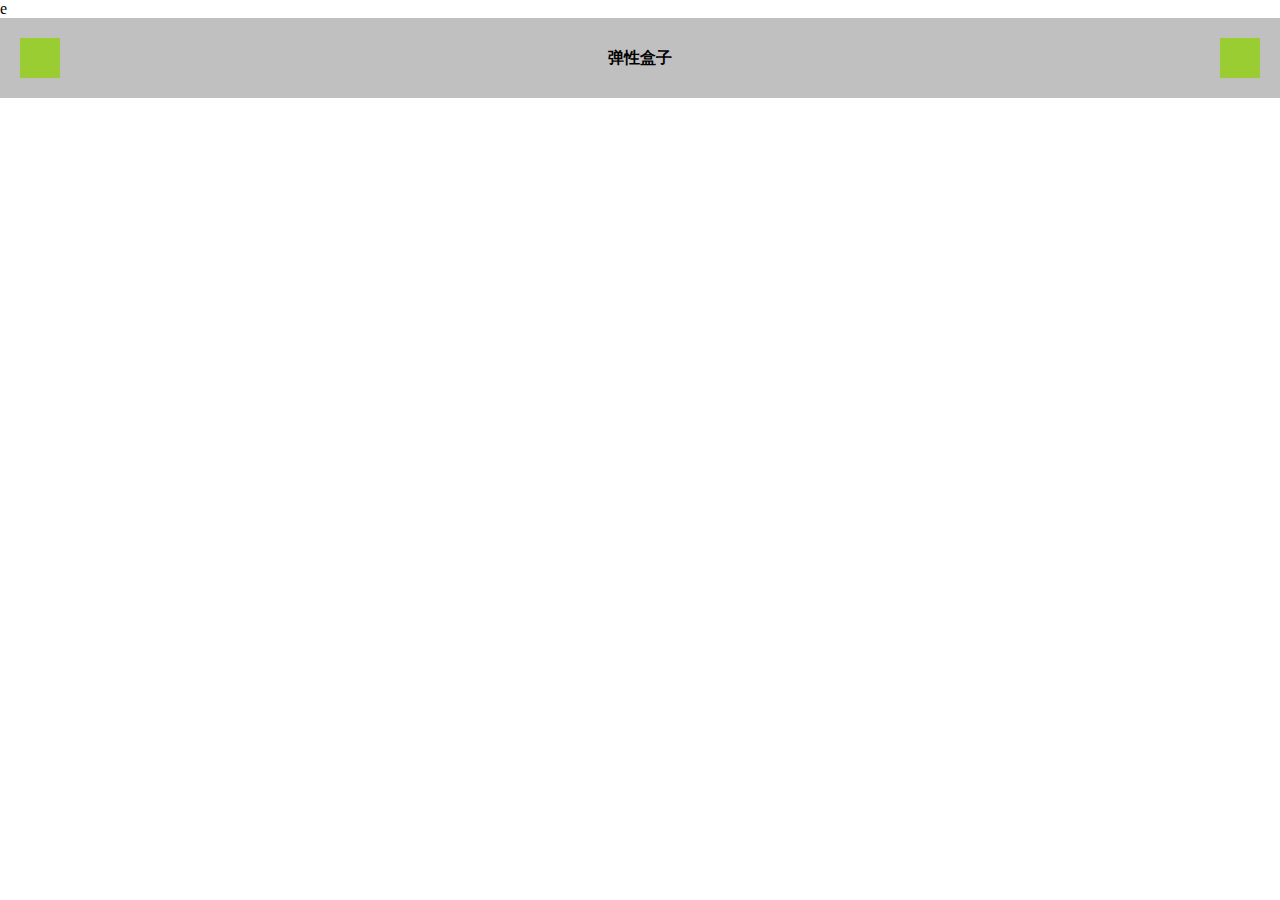
<file: 弹性盒子.html>
<!DOCTYPE html>
<html lang="en">
<head>
    <meta charset="UTF-8">
    <title>弹性盒子</title>

    <style>

        * {
            margin: 0;
            padding: 0;
        }

        .ws {
            width: 620px;
        }

        header {
            position: fixed;
            height: 80px;
            width: 100%;
            display: flex;
            background: #c0c0c0;
        }

        header a i{
            display: block;
            height: 40px;
            width: 40px;
            background: yellowgreen;
            margin: 20px;
        }

        header h4 {
            flex: 1;
            text-align: center;
            line-height: 80px;
        }
    </style>

</head>
<body>e
    <header  class="">
        <a href=""><i></i></a>
        <h4>弹性盒子</h4>
        <a href=""><i></i></a>
    </header>
</body>
</html>
</file>
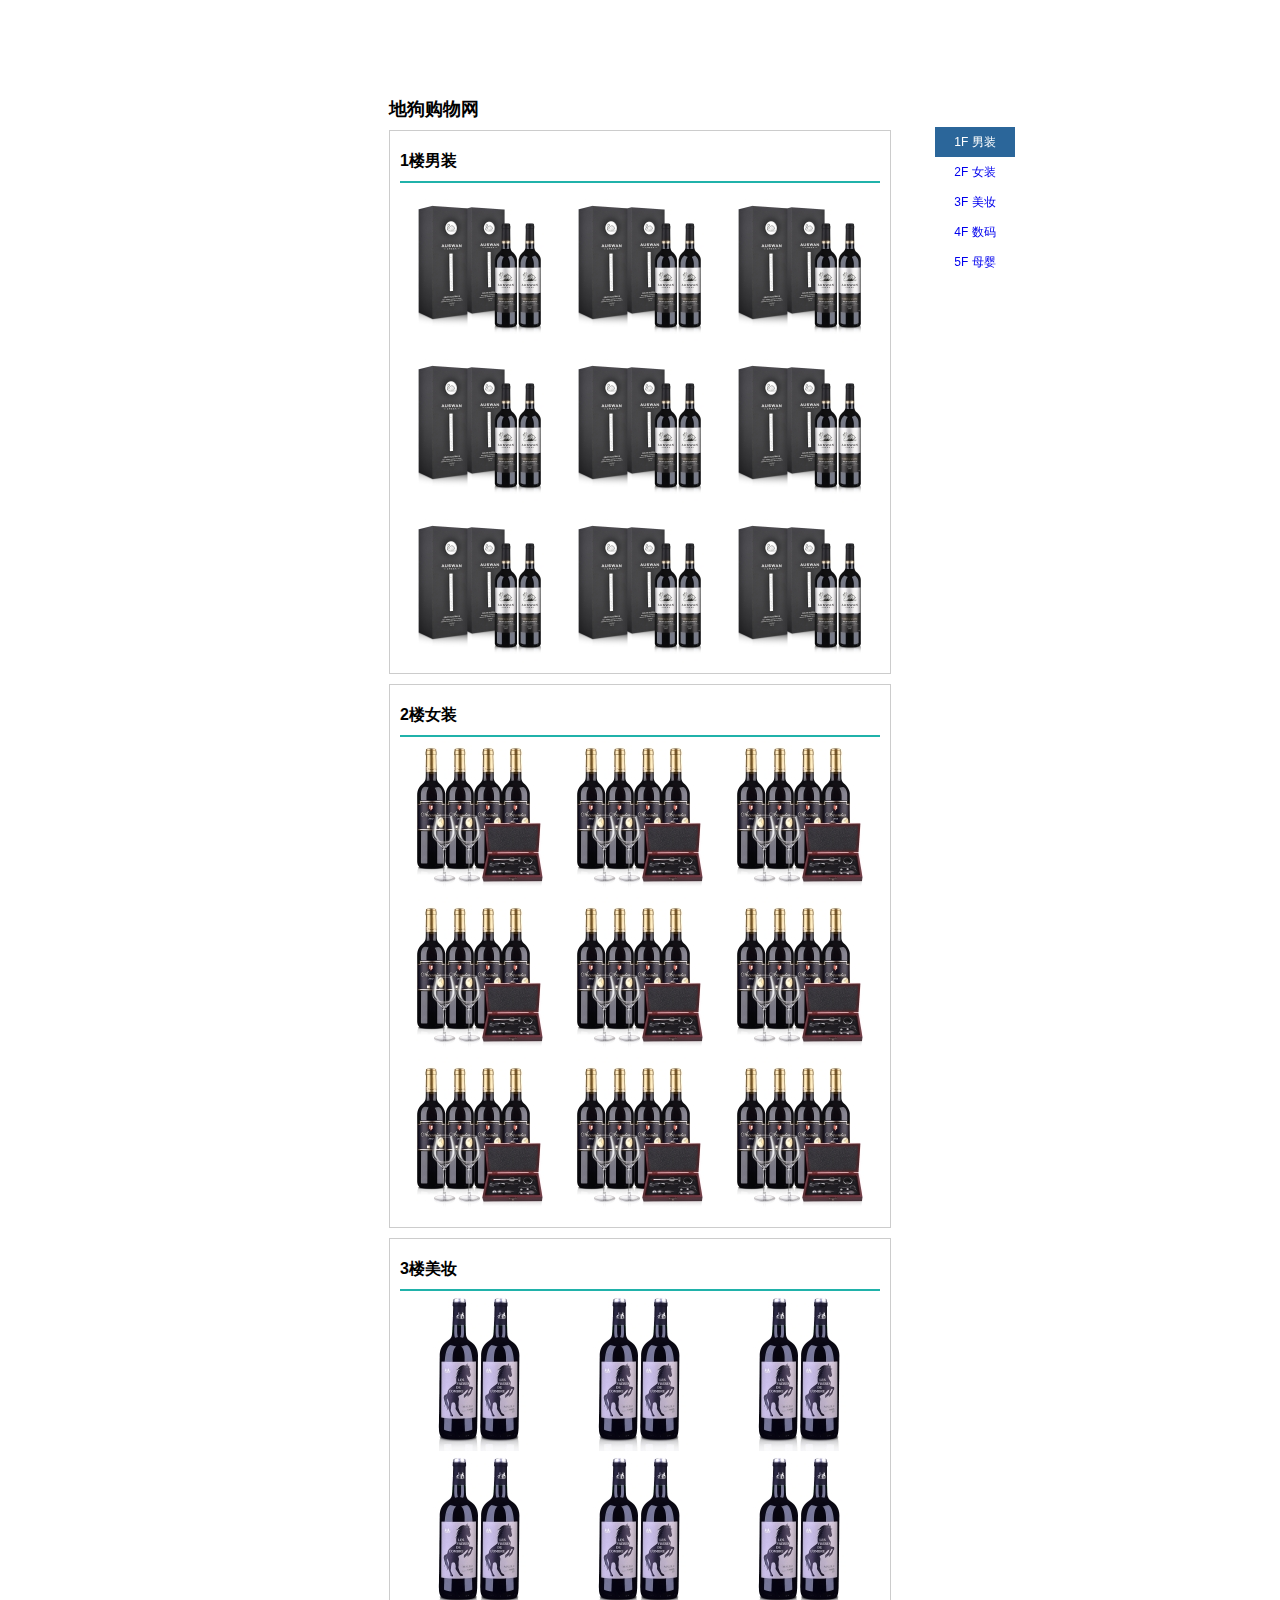
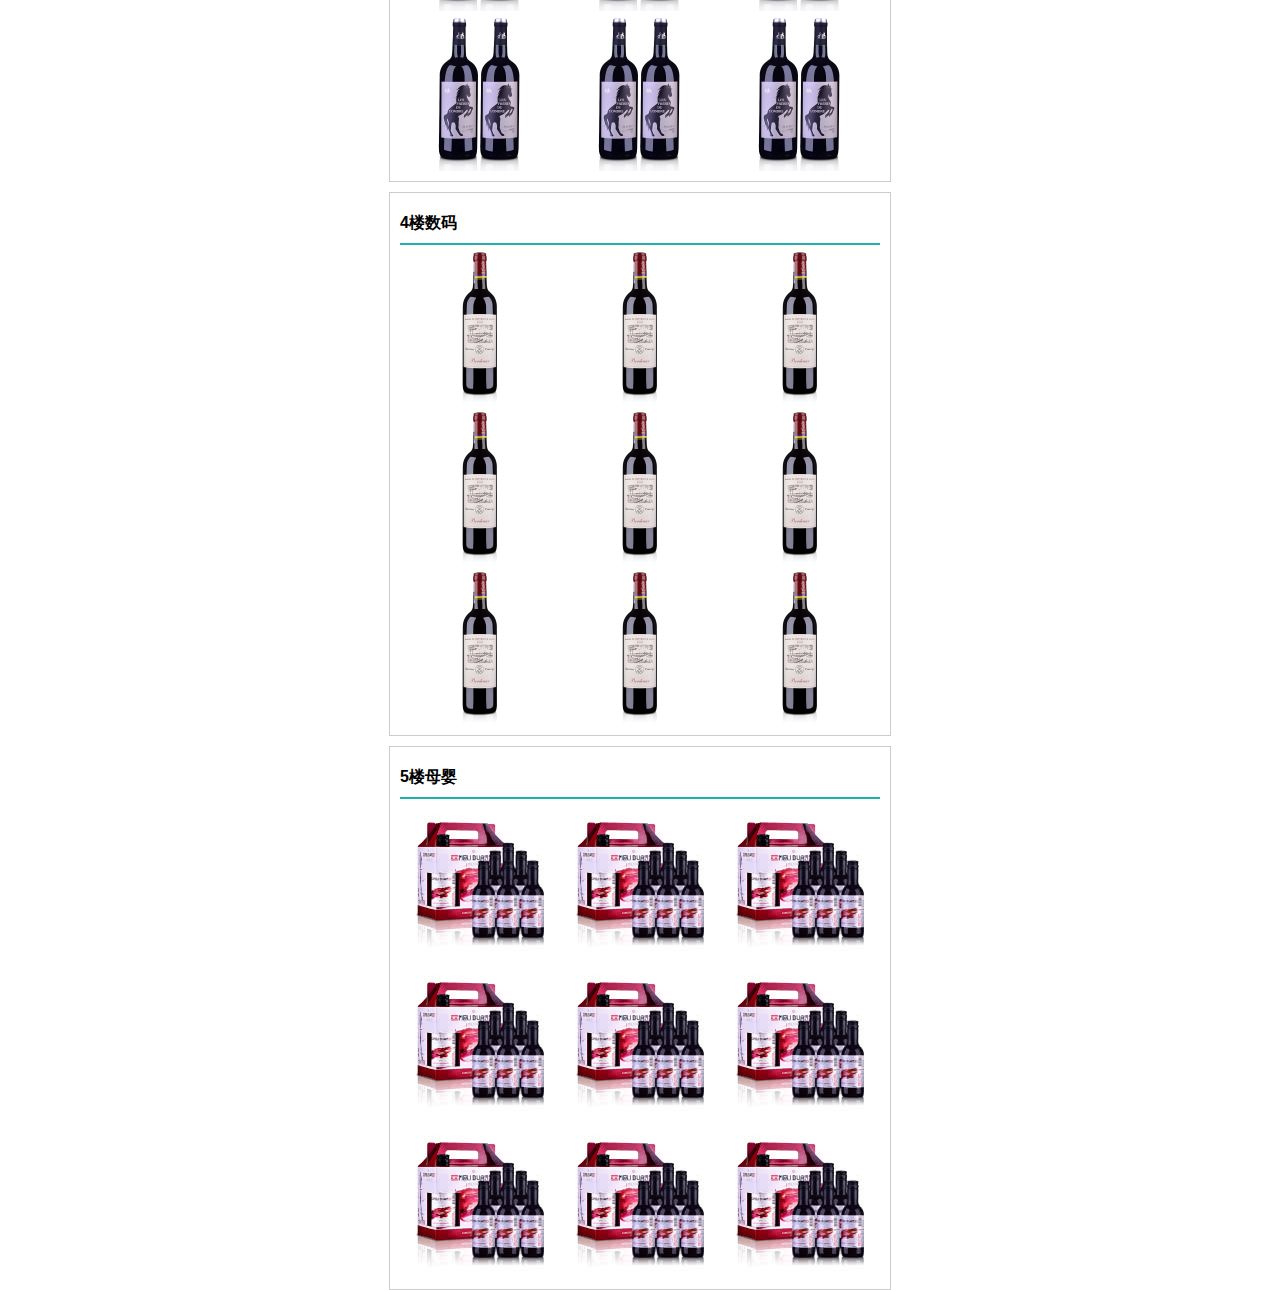
<file: 楼层.html>
<!DOCTYPE HTML PUBLIC "-//W3C//DTD HTML 4.01 Transitional//EN"
        "http://www.w3.org/TR/html4/loose.dtd">
<html>
<head>
    <title>楼层效果</title>
    <meta http-equiv="Content-Type" content="text/html; charset=UTF-8">
    <link href="css/basic.css" rel="stylesheet" type="text/css">
    <style type="text/css">


        #content {
            width:502px;
            margin: 0 auto;
            position: relative;
            top: 100px;
        }

        .item {
            border: 1px solid #ccc;
            padding: 10px;
            margin-top: 10px;
        }

        .item::after {
            display: block;
            content: "";
            clear: both;
        }

        .item h2 {
            border-bottom: 2px solid lightseagreen;
            padding: 10px 0;
        }

        .item ul li {
            float: left;
            width: 160px;
            height: 160px;
        }

        .item ul li a img {
            height: 100%;
            width: 100%;
        }


        #menu {
           position:fixed;
           top: 127px;
           left: 935px;
        }

        #menu ul li {
            display: block;
            width:80px;
            height: 30px;
            line-height: 30px;

        }

        #menu ul li:hover {
            background-color: #2b669a;
        }

        #menu ul .current {
            background-color: #2b669a;
        }

        #menu ul li a {
            display: inline-block;
            width:80px;
            height: 30px;
            line-height: 30px;
            text-align: center;
        }

        #menu ul .current a {
            color: white;
        }

        #menu ul li:hover a{
            color: white;
        }

        /* hack */

        *html , *html body {
            background-image: url(about:blank);
            background-attachment: fixed;
        }

        *html #menu {
            position:absolute;
            top: expression(((e=document.documentElement.scrollTop) ? e : document.body.scrollTop )+ 100 +'px');
        }

    </style>
</head>
<body>

    <div id="menu">
        <ul>
            <li class="current"><a href="#item1">1F 男装</a></li>
            <li><a href="#item2">2F 女装</a></li>
            <li><a href="#item3">3F 美妆</a></li>
            <li><a href="#item4">4F 数码</a></li>
            <li><a href="#item5">5F 母婴</a></li>
        </ul>
    </div>
    <div id="content">
        <h1>地狗购物网</h1>
        <div id="item1" class="item">
            <h2>1楼男装</h2>
            <ul>
                <li><a href=""><img src="images/home/sh-view1.jpg" alt=""></a></li>
                <li><a href=""><img src="images/home/sh-view1.jpg" alt=""></a></li>
                <li><a href=""><img src="images/home/sh-view1.jpg" alt=""></a></li>
                <li><a href=""><img src="images/home/sh-view1.jpg" alt=""></a></li>
                <li><a href=""><img src="images/home/sh-view1.jpg" alt=""></a></li>
                <li><a href=""><img src="images/home/sh-view1.jpg" alt=""></a></li>
                <li><a href=""><img src="images/home/sh-view1.jpg" alt=""></a></li>
                <li><a href=""><img src="images/home/sh-view1.jpg" alt=""></a></li>
                <li><a href=""><img src="images/home/sh-view1.jpg" alt=""></a></li>
            </ul>
        </div>
        <div id="item2" class="item">
            <h2>2楼女装</h2>
            <ul>
                <li><a href=""><img src="images/home/sh-view2.jpg" alt=""></a></li>
                <li><a href=""><img src="images/home/sh-view2.jpg" alt=""></a></li>
                <li><a href=""><img src="images/home/sh-view2.jpg" alt=""></a></li>
                <li><a href=""><img src="images/home/sh-view2.jpg" alt=""></a></li>
                <li><a href=""><img src="images/home/sh-view2.jpg" alt=""></a></li>
                <li><a href=""><img src="images/home/sh-view2.jpg" alt=""></a></li>
                <li><a href=""><img src="images/home/sh-view2.jpg" alt=""></a></li>
                <li><a href=""><img src="images/home/sh-view2.jpg" alt=""></a></li>
                <li><a href=""><img src="images/home/sh-view2.jpg" alt=""></a></li>
            </ul>
        </div>
        <div id="item3" class="item">
            <h2>3楼美妆</h2>
            <ul>
                <li><a href=""><img src="images/home/sh-view3.jpg" alt=""></a></li>
                <li><a href=""><img src="images/home/sh-view3.jpg" alt=""></a></li>
                <li><a href=""><img src="images/home/sh-view3.jpg" alt=""></a></li>
                <li><a href=""><img src="images/home/sh-view3.jpg" alt=""></a></li>
                <li><a href=""><img src="images/home/sh-view3.jpg" alt=""></a></li>
                <li><a href=""><img src="images/home/sh-view3.jpg" alt=""></a></li>
                <li><a href=""><img src="images/home/sh-view3.jpg" alt=""></a></li>
                <li><a href=""><img src="images/home/sh-view3.jpg" alt=""></a></li>
                <li><a href=""><img src="images/home/sh-view3.jpg" alt=""></a></li>
            </ul>
        </div>
        <div id="item4" class="item">
            <h2>4楼数码</h2>
            <ul>
                <li><a href=""><img src="images/home/sh-view4.jpg" alt=""></a></li>
                <li><a href=""><img src="images/home/sh-view4.jpg" alt=""></a></li>
                <li><a href=""><img src="images/home/sh-view4.jpg" alt=""></a></li>
                <li><a href=""><img src="images/home/sh-view4.jpg" alt=""></a></li>
                <li><a href=""><img src="images/home/sh-view4.jpg" alt=""></a></li>
                <li><a href=""><img src="images/home/sh-view4.jpg" alt=""></a></li>
                <li><a href=""><img src="images/home/sh-view4.jpg" alt=""></a></li>
                <li><a href=""><img src="images/home/sh-view4.jpg" alt=""></a></li>
                <li><a href=""><img src="images/home/sh-view4.jpg" alt=""></a></li>
            </ul>
        </div>
        <div id="item5" class="item">
            <h2>5楼母婴</h2>
            <ul>
                <li><a href=""><img src="images/home/sh-view5.jpg" alt=""></a></li>
                <li><a href=""><img src="images/home/sh-view5.jpg" alt=""></a></li>
                <li><a href=""><img src="images/home/sh-view5.jpg" alt=""></a></li>
                <li><a href=""><img src="images/home/sh-view5.jpg" alt=""></a></li>
                <li><a href=""><img src="images/home/sh-view5.jpg" alt=""></a></li>
                <li><a href=""><img src="images/home/sh-view5.jpg" alt=""></a></li>
                <li><a href=""><img src="images/home/sh-view5.jpg" alt=""></a></li>
                <li><a href=""><img src="images/home/sh-view5.jpg" alt=""></a></li>
                <li><a href=""><img src="images/home/sh-view5.jpg" alt=""></a></li>
            </ul>
        </div>
    </div>

    <script  src="js/jquery-3.3.1.js"></script>

    <script type="text/javascript">


        $(document).ready(function () {

            var $menu = $('#menu'),
                $items = $('.item');

            $(window).on( 'scroll' ,function () {

                var  $top = $(document).scrollTop(),
                     currentId = "";

                $items.each( function () {
                    var _this = $(this),
                        currentTop = _this.offset().top;
                    if ( $top > currentTop - 150 ) {
                        currentId = "#" + _this.attr("id");
                    } else {
                        return false;
                    }

                });
                var $href = $menu.find(".current").children().first().attr("href");
                if (currentId &&  currentId != $href ) {
                    $menu.find("[href='"+currentId+"']").parent().addClass("current").siblings().removeClass("current");
                }
            });

        });


        // $(document).ready(function () {
        //
        //
        //
        //     $(window).on ("scroll", function () {
        //
        //         var top = $(document).scrollTop(),
        //             menu = $("#menu"),
        //             items = $("#content").find(".item"),
        //             currentId = "";
        //
        //             items.each( function () {
        //                 var _this = $(this);
        //                 var itemTop = _this.offset().top;
        //
        //                 if (top > itemTop - 150 ) {
        //                     currentId = "#" + _this.attr("id");
        //                 } else {
        //                     return false;
        //                 }
        //             })
        //         var current = menu.find(".current");
        //
        //
        //
        //         if (currentId && currentId != current.next().first().attr("href")) {
        //             current.removeClass("current");
        //             (menu.find("[href='"+currentId+"']")).parent().addClass("current");
        //         }
        //     })
        //
        // });


    </script>
</body>
</html>
</file>
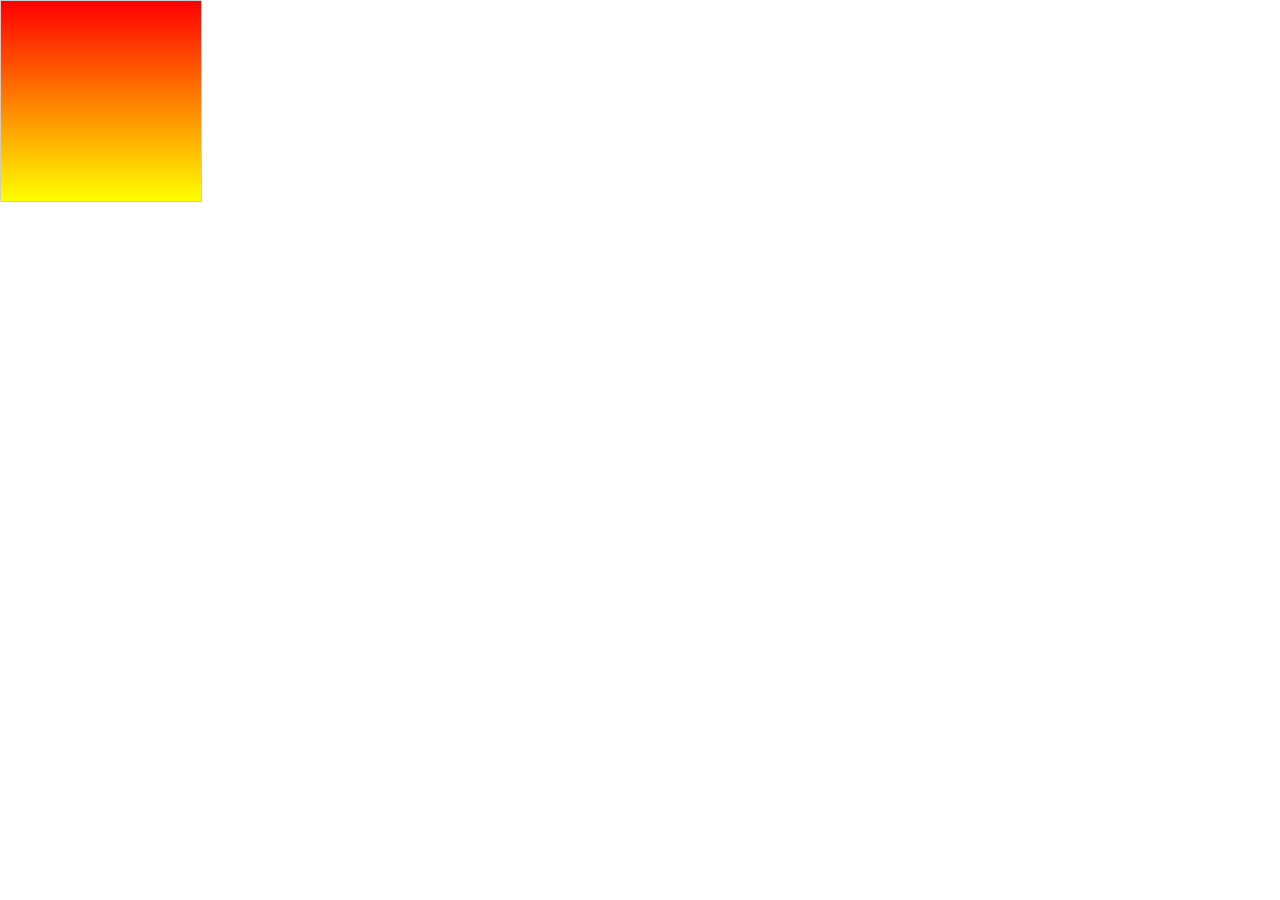
<file: 渐变.html>
<!DOCTYPE HTML PUBLIC "-//W3C//DTD HTML 4.01 Transitional//EN"
        "http://www.w3.org/TR/html4/loose.dtd">
<html>
<head>
    <title>渐变兼容</title>
    <meta http-equiv="Content-Type" content="text/html; charset=UTF-8">
    <link href="css/basic.css" rel="stylesheet" type="text/css">
    <style type="text/css">
        #div1{ width:200px; height: 200px; border: 1px solid #cccccc;

            background: linear-gradient(top , red , yellow ); /* top 标识从上往下渐变*/
            background: -webkit-linear-gradient(top , red , yellow ); /* 谷歌 */
            background: -moz-linear-gradient(top , red , yellow ); /* 火狐 */
            background: -o-linear-gradient(top , red , yellow ); /* Opera */
            background: -ms-linear-gradient(top , red , yellow ); /* ie 10以上 */
            /* ie 9 */
            -ms-filter: "progid:DXImageTransform.Microsoft.gradient( GradientType=0,startColorstr=red, endColorstr=yellow )";
            +background:#ff7a00; /* ie7或 IE6*/
        }
    </style>
</head>
<body>

    <div id="div1">
    </div>
</body>
</html>
</file>
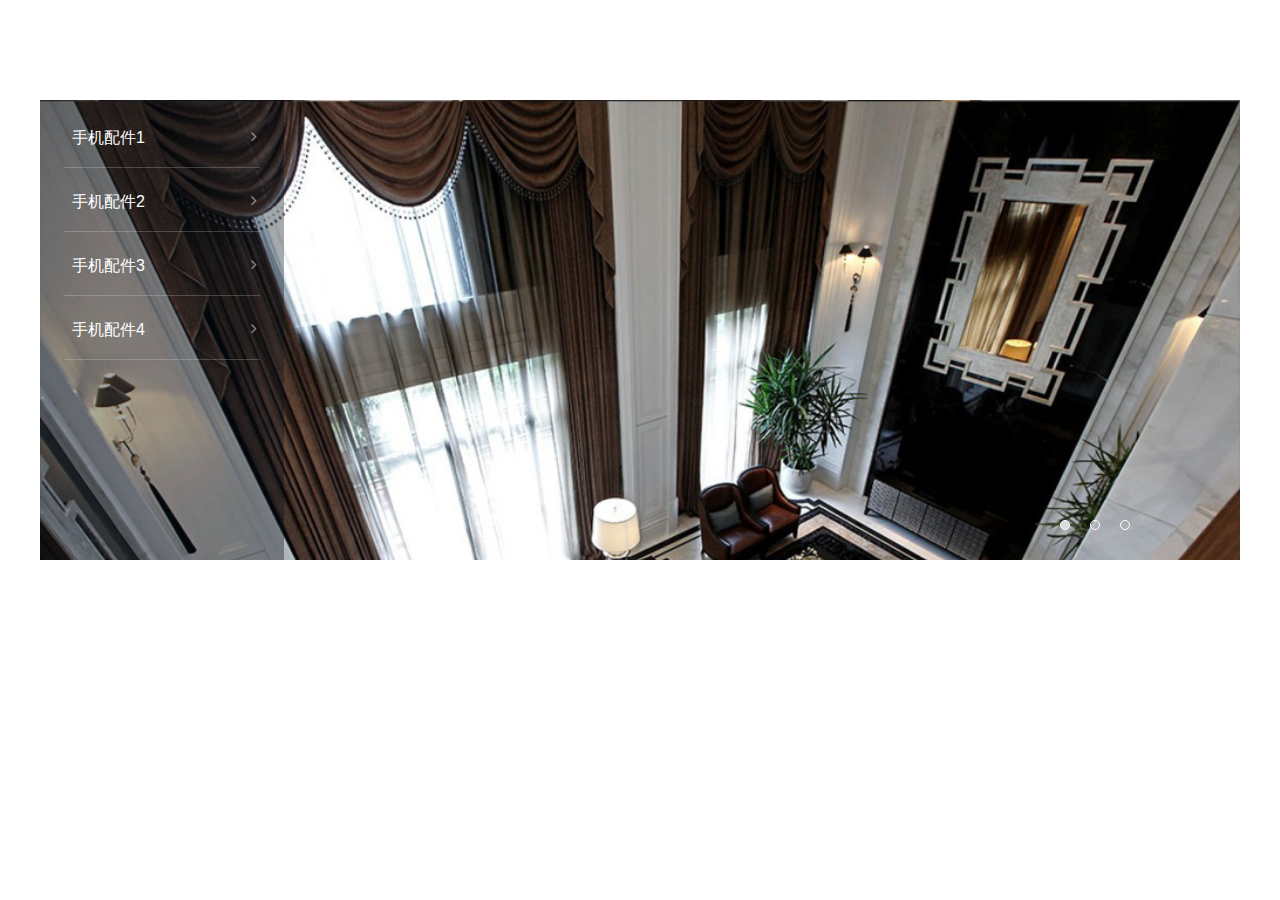
<file: 轮播图.html>
<!DOCTYPE HTML PUBLIC "-//W3C//DTD HTML 4.01 Transitional//EN"
        "http://www.w3.org/TR/html4/loose.dtd">
<html>
<head>
    <title>轮播图</title>
    <meta http-equiv="Content-Type" content="text/html; charset=UTF-8">
    <link href="css/basic.css" rel="stylesheet" type="text/css">
    <link href="font-awesome/css/font-awesome.min.css" rel="stylesheet" type="text/css">
    <style type="text/css">

        .main {
            width: 1200px;
            height: 460px;
            margin: 0 auto;
            overflow: hidden;
            position: relative;
            top: 100px;
        }

        .banner {
            width: 1200px;
            height: 460px;
        }

        .banner-slide {
            width: 1200px;
            height: 460px;
            background-repeat: no-repeat;
            background-size: 100% ;
            position: absolute;
            display: none;
        }

        .select-active {
            display: block;
        }

        .slide1 {
            background-image: url(images/loading/1.jpg);
        }

        .slide2 {
            background-image: url(images/loading/2.jpg);
        }

        .slide3 {
            background-image: url(images/loading/3.jpg);
        }


        #dots {
            position: absolute;
            height: 10px;
            bottom: 30px;
            right: 100px;
        }

        #dots span {
            display: block;
            height: 8px;
            width: 8px;
            border: 1px solid #ffffff;
            border-radius: 50%;
            margin:  0 10px;
            float: left;
            cursor: pointer;
        }

        #dots .active {
            background: #dadada;
            box-shadow: 0 0 20px #ffffff;
        }


        .btn {
            position: absolute;
            display: inline-block;
            height: 30px;
            background-color: rgba( 0 , 0 , 0 , 0.7);
            color: #ffffff;
            top: 215px;
            text-align: center;
            line-height: 30px;
            padding: 0 5px;
        }

        .prev {
            display: none;
            left: 245px;
        }

        .next {
            display: none;
            right: 2px;
        }

        .menu {
            width: 244px;
            position: absolute;
            top: 0;
            left: 0;
        }

        .menu-box {
            height: 460px;
            z-index: 1;
            background: rgba( 7 , 17 ,27 ,0.7);
            opacity: 0.5;
        }

        .menu-content {
            height: 454px;
            z-index: 2;
            padding: 6px 0 0 0 ;
        }

        .menu-item {
            height: 64px;
            line-height: 64px;
            font-size: 16px;
            padding: 0 24px;
        }

        .menu-item a:link ,
        .menu-item a:visited {
            color: #ffffff;
        }

        .menu-item a {
            display: block;
            height: 61px;
            border-bottom: 1px solid rgba(255 , 255 , 255, 0.2);
            padding: 0 8px;
            position: relative;
        }

        .menu-item a i {
            position: absolute;
            right: 3px;
            font-family: 'FontAwesome';
            top:22px;
            font-style: normal;
            font-weight: normal;
            color: rgba(255 , 255 , 255 , 0.5);
        }

        .sub-menu {
            height: 458px;
            width: 730px;
            border: 1px solid #ccc;
            background: rgba(255,255,255,0.7);
            position: absolute;
            left: 244px;
            top: 0;
            z-index: 2;
            box-shadow: 0 3px 20px 0 rgba(0,0,0,0.2);
        }

        .inner-box {
            height: 100%;
            width: 100%;
            display: none;
        }

        .sub-inner-box {
            width: 652px;
            margin-left: 40px;
            overflow: hidden;
        }

        .title {
            margin: 20px 0 ;
            color: #ac2925;
        }

        .menu-row {
            position: relative;
        }

        .menu-row dl {
            position: relative;
            padding: 6px 0 ;
        }

        .menu-row dl dt {
            position: absolute;
            width: 80px;
            overflow: hidden;
            font-size: 14px;
            font-weight: bold;
        }

        .menu-row dl dd {
           padding: 0 0 0 80px;
           position:relative;
        }

        .menu-row dl dd a {
            padding: 0 8px;
            position:relative;
            letter-spacing: 1px;
            display: inline-block;
            cursor: pointer;
        }

        .menu-row dl dd a:hover {
            color: #ac2925;
        }

        .menu-row dl dd a::after {
            position: absolute;
            content: "";
            top:0;
            right: 0;
            width: 1px;
            height: 14px;
            background: #000000;
        }

        .menu-row dl dd a:last-child::after {
            content: "";
            background:rgba( 255 , 255, 255, 0);
        }

        .none {
            display: none;
        }


    </style>
</head>
<body>

    <div class="main"  id="main">

        <div class="menu menu-box"></div>

        <div class="sub-menu none" id="sub-menu">

            <div class="inner-box">
                <div class="sub-inner-box ">
                    <h2 class="title">手机配件1</h2>
                    <div class="menu-row">
                        <dl class="menu-dl">
                            <dt>手机配件：</dt>
                            <dd>这想法水电费</dd>
                        </dl>
                        <dl class="menu-dl">
                            <dt>手机维修：</dt>
                            <dd><a>配件</a><a>配件</a><a>配件</a><a>配件</a><a>配件</a><a>配件</a><a>配件</a><a>配件</a><a>配件</a><a>配件</a><a>配件</a><a>配件</a><a>配件</a><a>配件</a><a>配件</a><a>配件</a><a>配件</a><a>配件</a><a>配件</a><a>配件</a><a>配件</a><a>配件</a><a>配件</a><a>配件</a><a>配件</a><a>配件</a><a>配件</a><a>配件</a><a>配件</a><a>配件</a><a>配件</a><a>配件</a><a>配件</a><a>配件</a><a>配件</a><a>配件</a></dd>
                        </dl>
                    </div>
                </div>
            </div>

            <div class="inner-box">
                <div class="sub-inner-box ">
                    <h2 class="title">手机配件2</h2>
                    <div class="menu-row">
                        <dl class="menu-dl">
                            <dt>手机配件：</dt>
                            <dd>这想法水电费</dd>
                        </dl>
                        <dl class="menu-dl">
                            <dt>手机维修：</dt>
                            <dd><a>配件</a><a>配件</a><a>配件</a><a>配件</a><a>配件</a><a>配件</a><a>配件</a><a>配件</a><a>配件</a><a>配件</a><a>配件</a><a>配件</a><a>配件</a><a>配件</a><a>配件</a><a>配件</a><a>配件</a><a>配件</a><a>配件</a><a>配件</a><a>配件</a><a>配件</a><a>配件</a><a>配件</a><a>配件</a><a>配件</a><a>配件</a><a>配件</a><a>配件</a><a>配件</a><a>配件</a><a>配件</a><a>配件</a><a>配件</a><a>配件</a><a>配件</a></dd>
                        </dl>
                    </div>
                </div>
            </div>

            <div class="inner-box">
                <div class="sub-inner-box ">
                    <h2 class="title">手机配件3</h2>
                    <div class="menu-row">
                        <dl class="menu-dl">
                            <dt>手机配件：</dt>
                            <dd>这想法水电费</dd>
                        </dl>
                        <dl class="menu-dl">
                            <dt>手机维修：</dt>
                            <dd><a>配件</a><a>配件</a><a>配件</a><a>配件</a><a>配件</a><a>配件</a><a>配件</a><a>配件</a><a>配件</a><a>配件</a><a>配件</a><a>配件</a><a>配件</a><a>配件</a><a>配件</a><a>配件</a><a>配件</a><a>配件</a><a>配件</a><a>配件</a><a>配件</a><a>配件</a><a>配件</a><a>配件</a><a>配件</a><a>配件</a><a>配件</a><a>配件</a><a>配件</a><a>配件</a><a>配件</a><a>配件</a><a>配件</a><a>配件</a><a>配件</a><a>配件</a></dd>
                        </dl>
                    </div>
                </div>
            </div>

            <div class="inner-box">
                <div class="sub-inner-box ">
                    <h2 class="title">手机配件4</h2>
                    <div class="menu-row">
                        <dl class="menu-dl">
                            <dt>手机配件：</dt>
                            <dd>这想法水电费</dd>
                        </dl>
                        <dl class="menu-dl">
                            <dt>手机维修：</dt>
                            <dd><a>配件</a><a>配件</a><a>配件</a><a>配件</a><a>配件</a><a>配件</a><a>配件</a><a>配件</a><a>配件</a><a>配件</a><a>配件</a><a>配件</a><a>配件</a><a>配件</a><a>配件</a><a>配件</a><a>配件</a><a>配件</a><a>配件</a><a>配件</a><a>配件</a><a>配件</a><a>配件</a><a>配件</a><a>配件</a><a>配件</a><a>配件</a><a>配件</a><a>配件</a><a>配件</a><a>配件</a><a>配件</a><a>配件</a><a>配件</a><a>配件</a><a>配件</a></dd>
                        </dl>
                    </div>
                </div>
            </div>

        </div>

        <div class="menu menu-content" id="menu-content">
            <div class="menu-item"><a href=""><span>手机配件1</span><i class="fa fa-angle-right"></i></a></div>
            <div class="menu-item"><a href=""><span>手机配件2</span><i class="fa fa-angle-right"></i></a></div>
            <div class="menu-item"><a href=""><span>手机配件3</span><i class="fa fa-angle-right"></i></a></div>
            <div class="menu-item"><a href=""><span>手机配件4</span><i class="fa fa-angle-right"></i></a></div>
        </div>

        <div class="banner-slide slide1 select-active"></div>
        <div class="banner" id="banner">
            <a href="#">
                <div class="banner-slide slide1"></div>
            </a>
            <a href="#">
                <div class="banner-slide slide2"></div>
            </a>
            <a href="#">
                <div class="banner-slide slide3"></div>
            </a>
        </div>

        <a href="javascript:;" id="prev" class="btn prev">上一张</a>
        <a href="javascript:;" id="next" class="btn next">下一张</a>

        <div id="dots" class="dots">
            <span class="active"></span>
            <span></span>
            <span></span>
        </div>

    </div>

    <script type="text/javascript">

        // 封装getElementById
        function byId (id) {
         return  typeof(id) === 'string' ? document.getElementById(id) : id;
        }

        function getByClass( oParent ,className) {

            var aEle = oParent.getElementsByTagName("*");
            var arr = [];
            for (var i=0; i<aEle.length; i++) {
                if (aEle[i].className == className) {
                    arr.push(aEle[i]);
                }
            }
            return arr;
        }


        var index = 0,
            timer = null,
            pics = byId("banner").getElementsByTagName("div"),
            len = pics.length,
            prev = byId("prev"),
            next = byId("next"),
            dots = byId("dots").getElementsByTagName("span"),
            current = 0,
            menu = byId("menu-content"),
            subMenu = byId("sub-menu"),
            innerBox = getByClass( subMenu , "inner-box"),
            menus = getByClass( menu , "menu-item");




        function slideImg () {
            console.log(innerBox.length);
            var oMain = byId("main");
            oMain.onmouseover = function () {
                prev.style.display = "block";
                next.style.display = "block";

                clearInterval(timer);
            };

            oMain.onmouseout = function () {
                prev.style.display = "none";
                next.style.display = "none";
                timer = setInterval( function () {
                    index ++ ;
                   if (index >= len ) {
                        index = 0;
                   }
                   changImg (index) ;
                }, 2000 );
            };

            // 自动触发轮播 相当于执行了上边的oMain.onmouseout 事件
            oMain.onmouseout ();

            // 点击远点切换图片
            for (var d=0; d< dots.length; d++) {
                // 给所有小圆点添加一个id属性，属性职位d;
                dots[d].id = d;
                dots[d].onclick = function () {
                // 改变当前的index值
                    index = this.id;
                    // 调用图片切换的方法
                    changImg();
                }
            }

            prev.onclick = function () {
                index--;
                if (index < 0) {
                    index = len-1 ;
                }
                changImg ();
            };

            next.onclick = function () {

                index ++ ;
                if (index >= len) {
                    index = 0 ;
                }
                changImg ();
            }

            for (var m=0; m<menus.length; m++ ) {
                menus[m].setAttribute("data-index" , m);
                menus[m].onmouseover = function () {
                    subMenu.className = "sub-menu";
                    var idx = this.getAttribute("data-index");
                    for (var j =0 ;j < innerBox.length ; j++) {
                        innerBox[j].style.display = "none";
                        menus[j].style.background = "none";
                    }

                    innerBox[idx].style.display = "block";
                    menus[idx].style.background = "rgba(0,0,0,0.2)";
                };
            }


            menu.onmouseout = function () {
                subMenu.className = "sub-menu none";
            };

            subMenu.onmouseover = function () {
                subMenu.className = "sub-menu";
            };

            subMenu.onmouseout = function () {
                subMenu.className = "sub-menu none";
            };

        }

        function  changImg() {
            pics[index].style.display = "block";
            pics[current].style.display = "none";
            dots[index].className = "active";
            dots[current].className = "";
            current = index;
        }

        slideImg()
    </script>
</body>
</html>
</file>
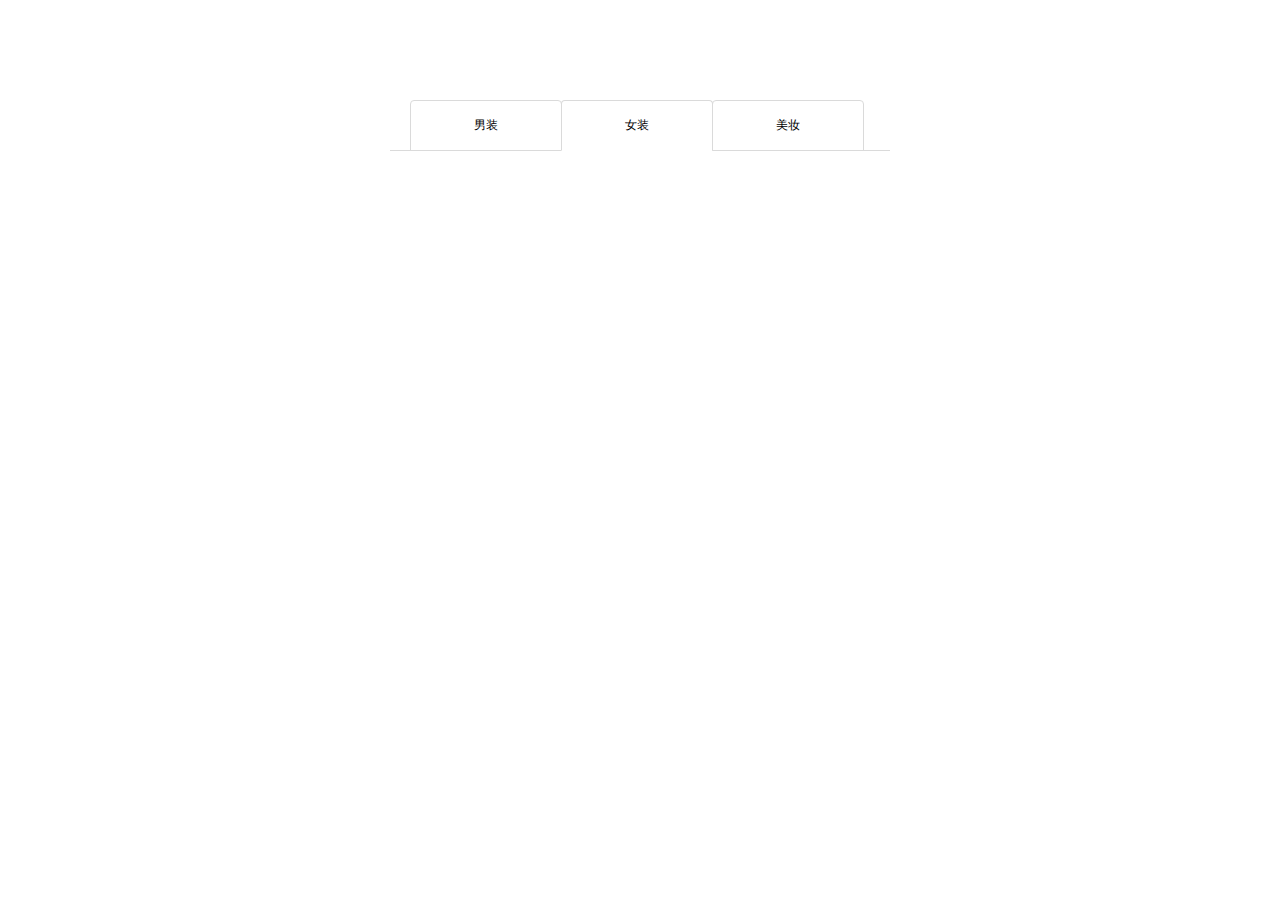
<file: 选项卡.html>
<!DOCTYPE HTML PUBLIC "-//W3C//DTD HTML 4.01 Transitional//EN"
        "http://www.w3.org/TR/html4/loose.dtd">
<html>
<head>
    <title>选项卡</title>
    <meta http-equiv="Content-Type" content="text/html; charset=UTF-8">
    <link href="css/basic.css" rel="stylesheet" type="text/css">
    <style type="text/css">


        #container {
            height: 250px;
            width: 500px;
            margin: 100px auto;

        }

        .tab {
            position: relative;
            padding: 0 20px;
            border-bottom: 1px solid #dadada;
            height: 50px;
        }

        .tab ul {
            height: 51px;
            margin-bottom: -1px;
            position: relative;
        }

        .tab li {
            float: left;
            border: 1px solid #dadada;
            border-radius: 4px 4px 0 0 ;
            height: 49px;
            line-height: 49px;
            width: 150px;
            text-align: center;
            margin-right: -1px;
            cursor: pointer;
        }

        .tab .active {
            border-bottom-color: #ffffff;
            background-color: #ffffff;
        }
    </style>
</head>
<body>

    <div id="container">
        <div class="tab">
            <ul>
                <li>男装</li>
                <li class="active">女装</li>
                <li>美妆</li>
            </ul>
        </div>
    </div>
</body>
</html>
</file>
<file: css/basic.css>
@charset "UTF-8";
body,input,select,button{
    /*font: 12px/1 Tahoma, Helvetica, Arial, "宋体", sans-serif;*/
    font-family: Arial, Helvetica, sans-serif, 宋体;
   /* font: 12px/1 Tahoma, Helvetica, Arial, "\5b8b\4f53", sans-serif; /* 用 ascii 字符表示，使得在任何编码下都无问题 for PC端 */
}

body{font-size:12px;line-height:166.6%;}  /*pc端常设置字体大小及间距*/
h1 { font-size: 18px; /* 18px / 12px = 1.5 */ }
h2 { font-size: 16px; }
h3 { font-size: 14px; }
h4, h5, h6 { font-size: 100%; }
address, cite, dfn, em, var { font-style: normal; } /* 将斜体扶正 */
code, kbd, pre, samp, tt { font-family: "Courier New", Courier, monospace; } /* 统一等宽字体 */
small { font-size: 12px; } /* 小于 12px 的中文很难阅读，让 small 正常化 */

body, h1, h2, h3, h4, h5, h6, hr, p, blockquote,
dl, dt, dd, ul, ol, li, pre, /* text formatting elements 文本格式元素 */
fieldset, lengend, button, input, textarea, /* form elements 表单元素 */
th, td { margin:0;padding:0;}
input,button,select,img{margin:0;line-height:normal}
select{padding:1px}
ul,ol{list-style:none}
select,input,button,button img,label{vertical-align:middle}
header,footer,section,aside,nav,hgroup,figure,figcaption{display:block;margin:0;padding:0;border:none;} /*HTML5标签变块级*/
a{text-decoration:none;} /*重置链接下划线*/
img{border:none;}

/* 浮动及边常用边距  */
.fL{float:left;}
.fR{float:right;}
.mL10{margin-left:10px;}
.mB10{margin-bottom:10px;}

/*清除浮动*/
.clear{clear:both;}
.clearfix:after{content:".";display:block;height:0;clear:both;visibility:hidden}
.clearfix{display:inline-block}
* html .clearfix{height:1%} /* Hides from IE-mac \*/
.clearfix{display:block}/* End hide from IE-mac */
</file>
<file: css/home/index.css>
/* 页头横条 start */
.top-nav {
    width: 100%;
    height: 26px;
    line-height: 26px;
    background-color: #F2F2F2;
}

.top-nav .top-nav-font-col {
    color: #999999;
    font-size: 1em;
}

.top-nav .top-red {
    color: #CC0001;

}

.top-nav .top-weight {
    font-weight: 600;

}

.top-nav .top-nav-con {
    margin: 0 auto;
    height: 100%;
    width: 1200px;
}

.top-nav .con-left {
    float:left;
}

.top-nav .con-left > p {
    float: left;
    margin-right: 10px;
}

.top-nav .con-left a {
    float: left;
    margin-right: 10px;
}

.top-nav .con-right {
    float: right;

}

.top-nav .con-right .bk-red {
    background-color: #CC0001;
    color: #ffffff;
}

.top-nav .con-right ul li{
    float: left;
    color: #999999;
    font-size: 1em;
    height: 26px;
    line-height: 26px;
    text-align: center;
    position: relative;
}

.top-nav .con-right ul li a{
    padding: 0 8px;
}

.top-nav .con-right ul li a:hover{
    padding: 0 8px;
    color: #CC0001;
    text-decoration: underline;
}

.top-nav #myjx {
    background-color: #ffffff;
    position: absolute;
    border: 1px solid #F2F2F2;
    border-top: none;
    width: 76px;
    display: none;
    margin-left: -1px;
    z-index: 10 !important;
}

.top-nav #myjx ul li{
    width: 100%;
}

.top-nav #myjx ul li a{
    display: inline-block;
    width: 100%;
    text-align: center;
    padding: 0;
}

.top-nav .con-right i {
    display: block;
    width: 12px;
    height: 12px;
    display: inline-block;
    margin-bottom: -1px;
    transition: all 0.5s ease-in-out 0s;
}

.top-nav .con-right s {
    border-right: 1px solid #cccccc;
}

.top-nav .con-right .publicIcon1  ,
.top-nav .con-right .publicIcon7 ,
.top-nav .con-right .publicIcon5 {
    background-image: url(../../images/public-24.png);
    background-position: -99px 1px;
    width: 9px;
    height: 8px;
    margin-bottom: -1px;
}
.top-nav .con-right .publicIcon2 {
    background-image: url(../../images/public-24.png);
    background-position: -18px 1px;
}
.top-nav .con-right .publicIcon3 {
    background-image: url(../../images/public-24.png);
    background-position: -62px 0;
}
.top-nav .con-right .publicIcon4 {
    background-image: url(../../images/public-24.png);
    background-position: -80px 0;
}
.top-nav .con-right .publicIcon6 {
    background-image: url(../../images/public-24.png);
    background-position: -90px -265px;
}
/* 页头横条 end */

/*导航、搜索 start */

.nav-search {
    width: 100%;
    height: 135px;
    position: relative;
}

.nav-search-font-col {
    color: #999999;
}

.nav-search .nav-container {
    width: 1200px;
    margin: 0 auto;
    padding-top: 34px;
}

.nav-search .brand-logo ,
.nav-search .website-name {
    margin-right: 24px;
}

.nav-search .search-div {
    height: 80px !important;
    margin-right: 42px;
}

.nav-search .search-div .searche-from {
    height: 38px !important;
    width: 500px;
    line-height: 38px;
    padding-top: 6px;
}

.nav-search .search-div .searche-from .search-from-input {
    height: 24px;
    border-bottom: 2px solid #D03232;
    border-top: 2px solid #D03232;
    border-left: 2px solid #D03232;
    border-right: none;
    width: 402px;
    outline: none;
    padding: 5px;
    font-size: 1.2em;
}

.nav-search .search-div .searche-from .search-from-btn {
    border: none;
    display: block;
    display: inline-block;
    height: 100%;
    color: #ffffff;
    width: 86px;
    font-size: 16px;
    background-color: #D03232;
}

.nav-search .search-div .search-hot-nav {
    padding-top: 5px;
}

.nav-search .search-div .search-hot-nav .search-hot {
    height: 16px !important;
    padding-right: 6px;
}

.nav-search .search-div .search-hot-nav a:hover{
    text-decoration: underline;
    color: #D03232;
}

.nav-search .shop-car {
    width: 98px;
    height: 36px;
    background-color: #D03232;
    margin-top: 6px;
    line-height: 36px;
    position: relative;
}

.nav-search .shop-car .shop-car-icon {
    background-image: url(../../images/home/icon.png);
    background-position: -187px -142px;
    display: block;
    height: 21px;
    width: 27px;
    margin: 8px 0 0 8px;
}

.nav-search .shop-car .shop-car-desc {
    color: #ffffff;
    font-size: 16px;
    font-weight: 600;
    padding-left: 5px;
}

.nav-search .shop-car .shop-count {
    display: block;
    position: absolute;
    height: 14px;
    width: 18px;
    border: 1px solid #D03232;
    text-align: center;
    line-height: 14px;
    background-color: #ffffff;
    font-weight: bolder;
    color: #D03232;
    top: -9px;
    left: 21px;
}

/*导航、搜索 end */

/*carousel  展示区  start */
.carousel-view {
    position: relative;
    width: 100%;
    height: 100%;
}

.carousel-view .carousel-nav {
    width: 1200px;
    height: 32px;
    margin: 0 auto;
    line-height: 32px;
    position: relative;
    border-bottom: 2px solid #D03232;
}

.carousel-view .commodity-type {
    height: 34px;
    line-height: 34px;
    background-color: #2E2020;
    color: #ffffff;
    font-size: 1em;
    font-weight: 300;
    width: 195px;
    text-align: center;
}

.carousel-view .commodity-type .commodity-type-content {
    position: absolute;
    width: 195px;
    height: 500px;
}
.carousel-view .commodity-type .commodity-type-content i{
    display: block;
    height: 19px;
    width: 11px;
    position: absolute;
    margin-top: 7px;
    margin-left: 13px;
}

.carousel-view .commodity-type .commodity-type-content .wine-icon1 {
    background-image: url("../../images/home/icon.png");
    background-position: -31px -166px;
}
.carousel-view .commodity-type .commodity-type-content .wine-icon2 {
    background-image: url("../../images/home/icon.png");
    background-position: -49px -167px;
}
.carousel-view .commodity-type .commodity-type-content .wine-icon3 {
    background-image: url("../../images/home/icon.png");
    background-position: -67px -167px;
}
.carousel-view .commodity-type .commodity-type-content .wine-icon4 {
    background-image: url("../../images/home/icon.png");
    background-position: -87px -167px;
}
.carousel-view .commodity-type .commodity-type-content .wine-icon5 {
    background-image: url("../../images/home/icon.png");
    background-position: -106px -167px;
}

.carousel-view .commodity-type .commodity-type-content h3{
    height: 30px;
    text-align: left;
}

.carousel-view .commodity-type .commodity-type-content h3 span{
    padding-left: 34px;
}

.carousel-view .commodity-type .commodity-type-content p{
    text-align: left;
    height: 24px;
    padding-left: 15px;
}

.carousel-view .commodity-type .commodity-type-content p a{
    color: #CCCCCC;
    padding-right: 2px;
}

.carousel-view .commodity-type .commodity-type-content li{
    background-color: #432B2B;
    padding: 4px 0px 4px 4px;
    height: 92px;
}

.carousel-view .commodity-type .commodity-type-content li:nth-child(even) {
    background-color: #5A3C3C;
}

.carousel-view .commodity-type .commodity-type-content .wine-hover-view {
    height: 100%;
    width: 100%;
}

.carousel-view .wine-hover-item {
    position: absolute;
    margin-left: 195px;
    width: 290px;
    border: 2px solid #5A3C3C;
    border-left: none;
    background-color: #ffffff;
    margin-top: 34px;
    padding-left: 30px;
    padding-right: 30px;
    height: 496px;
    display: none;
}

.carousel-view .wine-hover-item .item-view {
    padding: 10px 0px 10px 0;
    border-bottom: 1px dashed #c0c0c0;
}

.carousel-view .wine-hover-item .item-view a {
    display: inline-block;
    color: #9d9d9d;

}

.carousel-view .wine-hover-item .item-view a:hover {
    color: #D03232;
    text-decoration: underline;

}

.carousel-view .wine-hover-item .item-view:last-child {
    border-bottom: none;
}

.carousel-view .wine-hover-item .item-view a{
    padding-right: 10px;
}

.carousel-view .nav-channel .channel-item {
    width: 95px;
    height: 34px;
}

.carousel-view .nav-channel .channel-item a {
    display: block;
    width: 100%;
    height: 30px;
    line-height: 30px;
    font-size: 1.4em;
    color: #0f0f0f;
    text-align: center;
}

.carousel-view .nav-channel .channel-item a:hover {
    color: #D03232;
    border-bottom: 2px solid #D03232;

}

.carousel-view .nav-channel .channel-item .channel-active {
    color: #D03232;
    border-bottom: 2px solid #D03232;
}

/*carousel  展示区  start */



#webMain {
    background-color: #F5F5F5;
    height: 100%;
    width: 100%;
}

/*轮播图  banner start */
#bannerBox {
    height: 500px;
    width: 1200px;
    background-color: #2b542c;
    margin: 0 auto;
}
/*轮播图  banner  end */


/*实惠区 start */

#shMain {
    height: 333px;
    width: 1200px;
    margin: 20px auto 0 auto;
}

#shMain .sh-left {
    float: left;
    width: 960px;
    height: 100%;
}

#shMain .sh-left  h3{
    font-size: 16px;
    text-align: left;
    border-bottom: 2px solid #E79D35;
    padding: 6px 0;

}

#shMain .sh-left .sh-view ul li {
    width: 160px;
    height: 266px;
    background-color: #ffffff;
    padding: 17px 16px;
}

#shMain .sh-left .sh-view .pic{
    width: 160px ;
    height: 160px;
    padding: 6px 0;
}

#shMain .sh-left .pic image{
    width: 100%;
    height: 100%;
}

#shMain .sh-left .sh-view .wine-price{
    height: 20px;
    line-height: 20px;
    color: #d03232;
    text-align: left;
    font-size: 20px;
    padding: 4px 0 ;
    font-family: "Microsoft YaHei";
}

#shMain .sh-left .sh-view a{
    color: #484848;
}

#shMain .sh-left .sh-view a:hover{
    text-decoration: underline;
}

#shMain .sh-left .wine-count-down {
    width: 100%;
    height: 25px;
}

#shMain .sh-left .wine-count-down .count {
    background-color: #E79D35;
    height: 25px;
    width: 100%;
    line-height: 25px;
    margin-top: 6px;
    position: relative;
    transition: all 0.5s ease-in-out 0s;
}

#shMain .sh-left .wine-count-down i{
    display: inline-block;
    width: 15px;
    height: 14px;
    background: url(../../images/home/icon.png) no-repeat -165px -145px;
    position: absolute;
    margin: 5px 0 0 8px;
}

#shMain .sh-left .wine-count-down .count span {
    padding: 0 3px 0 28px ;
}

#shMain .sh-left .wine-count-down .count b {
    display: inline-block;
    background: url(../../images/home/icon.png) no-repeat 0 -194px;
    margin-left: 3px;
}

#shMain .sh-left .wine-count-down .count s {
    display: inline-block;
    height: 21px;
    width: 22px;
    font-size: 12px;
    color: #ffffff;
    text-decoration: none;
    text-align: center;
    line-height: 21px;
}


#shMain .sh-left .wine-count-down .btn-buy{
    width: 100%;
    height: 25px;
    color: #ffffff;
    text-align: center;
    line-height: 25px;
    background-color: #CE171F;
    margin-top: 6px;
    transition: all 0.5s ease-in-out 0s;
}

#shMain .sh-right {
    float: right;
}

#shMain .sh-right h3 {
    display: block;
    font-size: 18px;
    background-color: #E79D35;
    color: #ffffff;
    height: 33px;
    width: 219px;
    line-height: 33px;
    padding-left: 16px;
}

#shMain .sh-right tj-view {
    background-color: #ffffff;
    color: #ffffff;
    width: 235px;
    height: 300px;
}

#shMain .sh-right tj-view image {
    width: 100%;
    height: 100%;
}

/*实惠区 end */

#webMain {

}


/* 楼层导航 start */

@media (max-width: 1230px) {
    #fixFloor {
        display: none;
    }
}
@media (max-width: 1300px) {
    #fixFloor {
         margin-left: 0px;
     }
}
@media (min-width: 1300px) {
    #fixFloor {
        margin-left: 30px;
    }
}
#fixFloor {
    position: fixed;
    height: 360px;
    width: 27px;
    margin-top: -600px;
    background-color: #ffffff;
    box-shadow: -5px 2px 5px #E6E6E6;
    padding: 20px 0 ;
}

#fixFloor  li {
    width: 100%;
    height: 50px;
    text-align: center;
    line-height: 50px;
    margin-bottom: 1px;
    transform: skewY(16deg);
    position: relative;

}

#fixFloor  li:first-child {
    background-color: #E79D35;
}

#fixFloor  li a {
    display: block;
    height: 30px;
    line-height: 15px;
    text-align: center;
    padding: 10px 0;
    transform: skewY(-16deg);
    color: #ffffff;
    display: none;
}

#fixFloor  li .floor-desc-one {
    display: block;
}

#fixFloor  li i {
    position: absolute;
    display: block;
    width: 19px;
    height: 29px;
    transform: skewY(-16deg);
    margin: 21px 0 0 2px;
}

#fixFloor  li .floor-one {
   display: none;
}

#fixFloor  li .floor-one {
     background: url(../../images/home/icon.png) no-repeat -28px -130px;
}
#fixFloor  li .floor-two {
    background: url(../../images/home/icon.png) no-repeat -46px -130px;
}
#fixFloor  li .floor-three {
    background: url(../../images/home/icon.png) no-repeat -65px -130px;
}
#fixFloor  li .floor-four {
    background: url(../../images/home/icon.png) no-repeat -84px -130px;
}
#fixFloor  li .floor-five {
    background: url(../../images/home/icon.png) no-repeat -103px -130px;
}
#fixFloor  li .floor-six {
    background: url(../../images/home/icon.png) no-repeat -122px -130px;
}
#fixFloor  li .floor-seven {
    background: url(../../images/home/icon.png) no-repeat -140px -130px;
}

/*楼层导航 end*/


/*活动专区 start */

#hdMain {
    position: relative;
    width: 1200px;
    height: 514px;
    margin: 0 auto;
}

#hdMain .border-div{
    border-bottom: 2px solid #E79D35;
}

#hdMain .hd-nav h3 {
    display: inline-block;
    font-size: 16px;
    padding: 20px 0 6px 0 ;
    width: 534px;
}

#hdMain .hd-nav .nav-group {
    width: 666px;
    height: 47px;
}

#hdMain .hd-nav .nav-group li {
    width: 166px;
    height: 31px;
    line-height: 30px;
    padding-top: 15px;
    font-size: 16px;
    text-align: center;
}

#hdMain .hd-nav .nav-group li a {
    display: inline-block;
    width: 70px;
    height: 28px;
    color: #3c3c3c;
}

#hdMain .hd-nav .nav-group .item-active {
    border-bottom: 3px solid #E79D35;
    color: #E43A3D;
}

#hdMain .hd-view {
    background: #ffffff;
    width: 100%;
    height: 480px;
}

#hdMain .hd-view .hd-first {
    width: 188px;
    height: 100%;
}

#hdMain .hd-view .hd-first .carousel {
    width: 100%;
    height: 358px;
}

#hdMain .hd-view .hd-first .hd-brand{
    padding: 10px;
    width: 168px;
    height: 102px;
}

#hdMain .hd-view .hd-first .hd-brand p {
    height: 34px;
    line-height: 34px;
    width: 100%;
}

#hdMain .hd-view .hd-first .hd-brand a {
    color: #3c3c3c;
    display: inline-block;
    width: 56px;
}

#hdMain .hd-view .hd-first .hd-brand a:hover {
    color: #CC312D;
    text-decoration: underline;
    display: inline-block;
    width: 56px;
}

#hdMain .hd-view .hd-two .brand {
    width: 292px;
    height: 100%;

}

/*活动专区 end */
</file>
<file: css/home/position.css>
@charset "UTF-8";

*::selection {
  background: none;
}

#positionMain {
  background-color: #FFFFFF;
  width: 100%;
  height: 100%;
}

#positionMain .main {
  width: 1000px;
  height: 100%;
  margin: 0 auto;
}

/*topPic start */

#positionMain .main #pos-topPic {
  background: url(../../images/position/topPic.jpg) no-repeat ;
  height: 47px;
  border-bottom: 1px solid #E5E5E5;
}


/*topPic end*/

#positionMain .main #pos-menu {
  width: 1000px;
  height: 100%;

}


/*left-menu start*/

#positionMain .main #pos-menu .pos-left {
  width: 245px;
  height: 100%;
  padding: 23px 0 0 0 ;
}

#positionMain .main #pos-menu .pos-left .left-item {
  width: 185px;
  height: 49px;
  line-height: 49px;
  background:url(../../images/position/default-jt.png) no-repeat 24px center;
}

#positionMain .main #pos-menu .pos-left .left-item  a {
  display: inline-block;
  width: 185px;
  color: #676767;
  font-size: 1.4em;
  text-align: center;
}

#positionMain .main #pos-menu .pos-left .left-item  a:hover {
  text-decoration: underline;
  color: #DE3535;
}

#positionMain .main #pos-menu .pos-left .select{
  background:#DE3535 url(../../images/position/select-jt.jpg) no-repeat 24px center;
}

#positionMain .main #pos-menu .pos-left .select a{
  color: #ffffff;
}

#positionMain .main #pos-menu .pos-left .select a:hover{
  text-decoration: underline;
  color: #ffffff;
}
/*left-menu end*/


/*pos-right start */

#positionMain .main #pos-menu .pos-right{
  width: 755px;
  height: 100%;
}

#positionMain .main #pos-menu .pos-right .r-title{
  width: 100%;
  height: 70px;
  line-height: 70px;
  position: relative;
}

#positionMain .main #pos-menu .pos-right .r-title .icon-img{
  width: 27px;
  height: 70px;
  display: inline-block;
  line-height: 70px;
  position: absolute;
  background: url(../../images/position/main_hicon.jpg) no-repeat center center;
}

#positionMain .main #pos-menu .pos-right .r-title h5 {
   width: 100%;
   height: 70px ;
   line-height: 70px;
   display: inline;
   padding-left: 32px;
   font-size: 25px;
   color: #DE3535;
}

#positionMain .main #pos-menu .pos-right .r-title h5 span {
  display: inline-block ;
  font-size: 16px;
  color: #999;
  font-weight: normal;
  padding: 3px 3px 0 0;
  height: 40px;
}

#positionMain .main #pos-menu .pos-right  .r-content {
  width: 100%;
  height: 495px;
  background:url(../../images/position/jobProcess.jpg) no-repeat 4px 8px;
}

/*pos-right end */


/*招聘导航 start */

#positionMain .main #pos-menu .pos-right .r-nav {
  width: 100%;
  height: 48px;
  line-height: 48px;
  background-color: #DE3535;
  text-align: center;
  border-top: 2px solid #DE3535;
}

#positionMain .main #pos-menu .pos-right  .r-nav a {
  display: inline-block;
  font-size: 16px;
  width: 100px;
  height: 28px;
  line-height: 28px;
  color: #ffffff;
  text-align: center;
}

#positionMain .main #pos-menu .pos-right  .r-nav .active {
  border-radius: 16px;
  border: 1px solid #fd6b24;
  background-color: #CC0000;
}

#positionMain .main #pos-menu .pos-right #zp-view {
  width: 100%;
  height: 100%;
  margin-top: 20px;
  border-top:1px solid #f2f2f2;
}

#positionMain .main #pos-menu .pos-right #zp-view ul {

  width: 212px;
  overflow: hidden;
  float: left;
  display: inline-block;
  margin: 0;

}

#positionMain .main #pos-menu .pos-right #zp-view li {
  width: 197px;
  height: 36px;
  line-height: 36px;
  padding-left: 10px;
  border: 1px solid #f2f2f2;
  background-color: #f8f8f8;
  border-left: 3px solid #E7E7E7;
  border-top: none;
  overflow: hidden;
  font-size: 1.2em;
}

#positionMain .main #pos-menu .pos-right #zp-view  li:hover {
  border-left: 3px solid #CC0000;
  background: none;
  color: #CC0000;
  font-weight: bolder;
}

#positionMain .main #pos-menu .pos-right #zp-view .zp-active {
  border-left: 3px solid #CC0000;
  border-right: none;
  background: none;
  color: #CC0000;
  font-weight: bolder;
}

#positionMain .main #pos-menu .pos-right #zp-view li:last-child {
  border-bottom: 1px solid #f2f2f2;
}

#positionMain .main #pos-menu .pos-right #zp-view .zp-right {
  margin-left: 240px;
  width: 500px;
}

#positionMain .main #pos-menu .pos-right #zp-view .zp-right .jb {
  margin-top: 12px;
}

#positionMain .main #pos-menu .pos-right #zp-view .zp-right .posHeadline {
 font-size: 1.6em;
  height: 50px;
  line-height: 50px;
}

#positionMain .main #pos-menu .pos-right #zp-view .zp-right p {
  line-height: 30px;
  font-size: 1.2em;
}
/*招聘导航 end */
</file>
